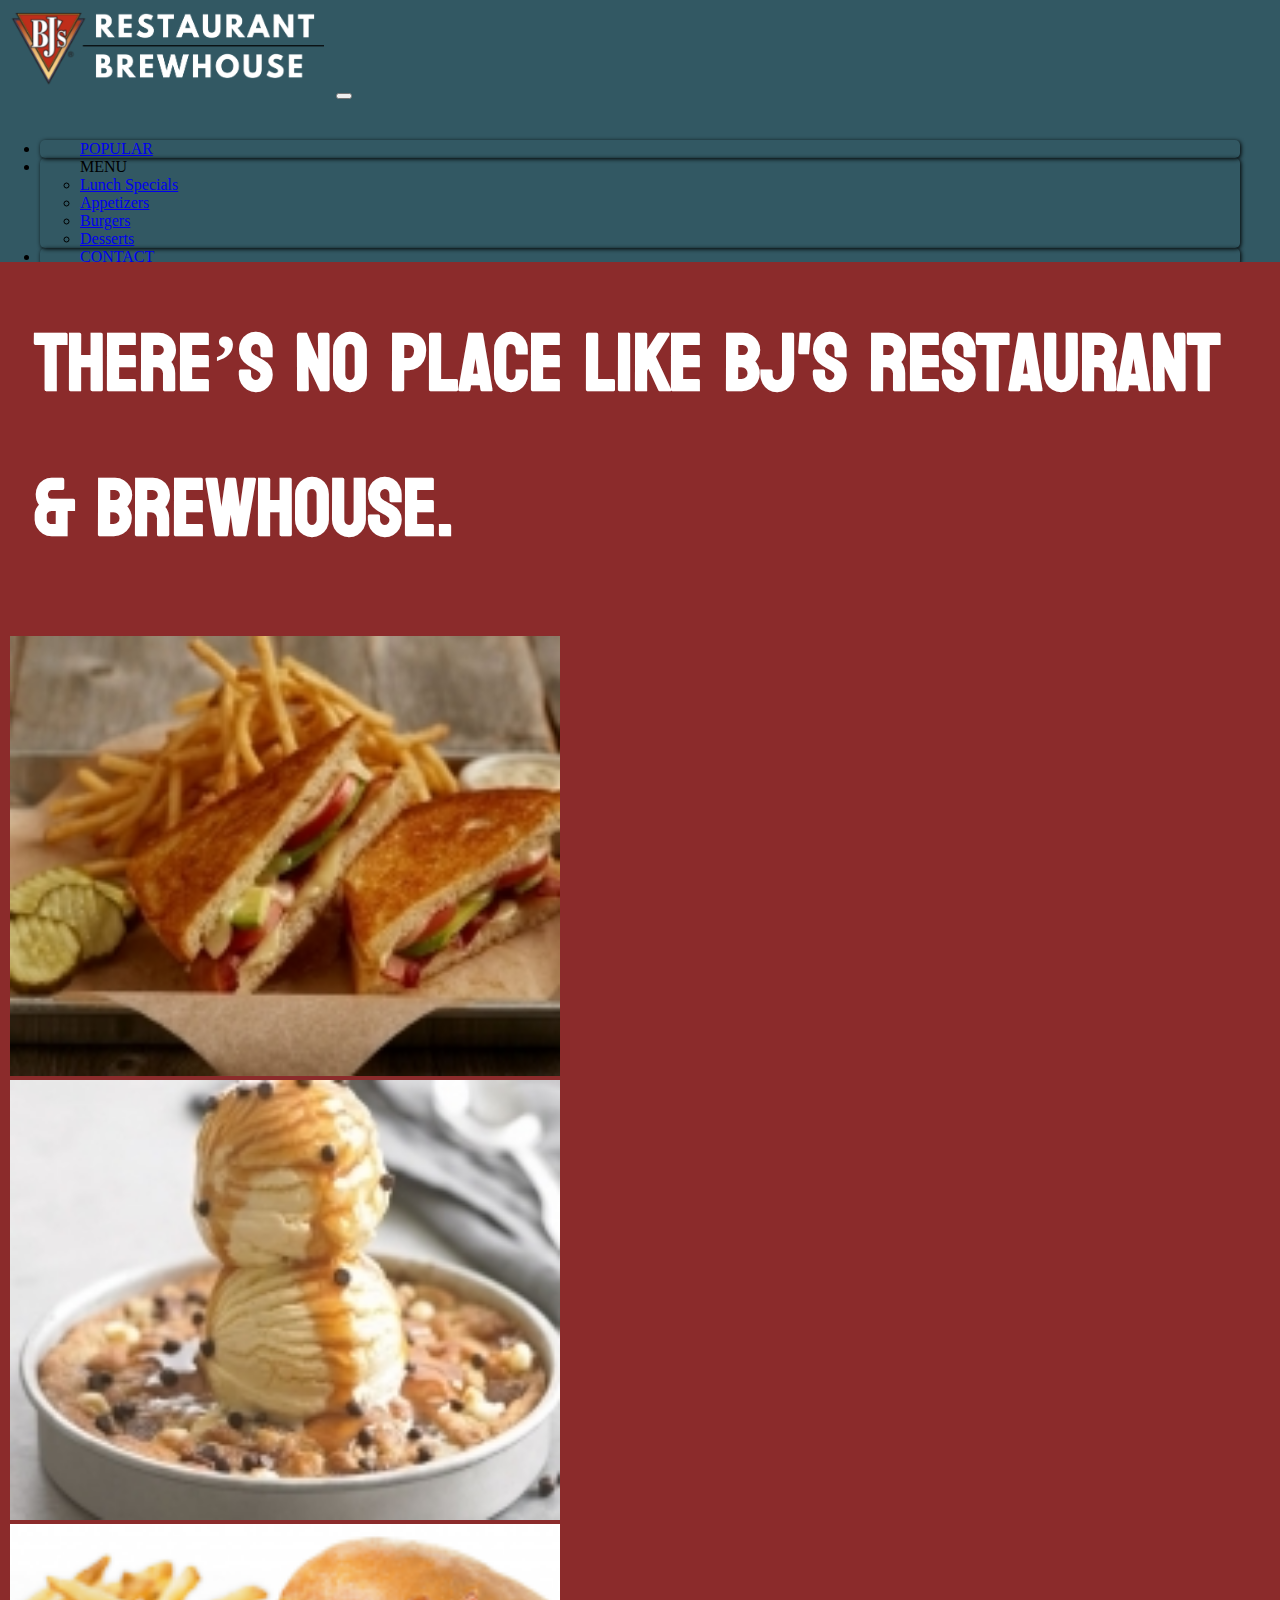
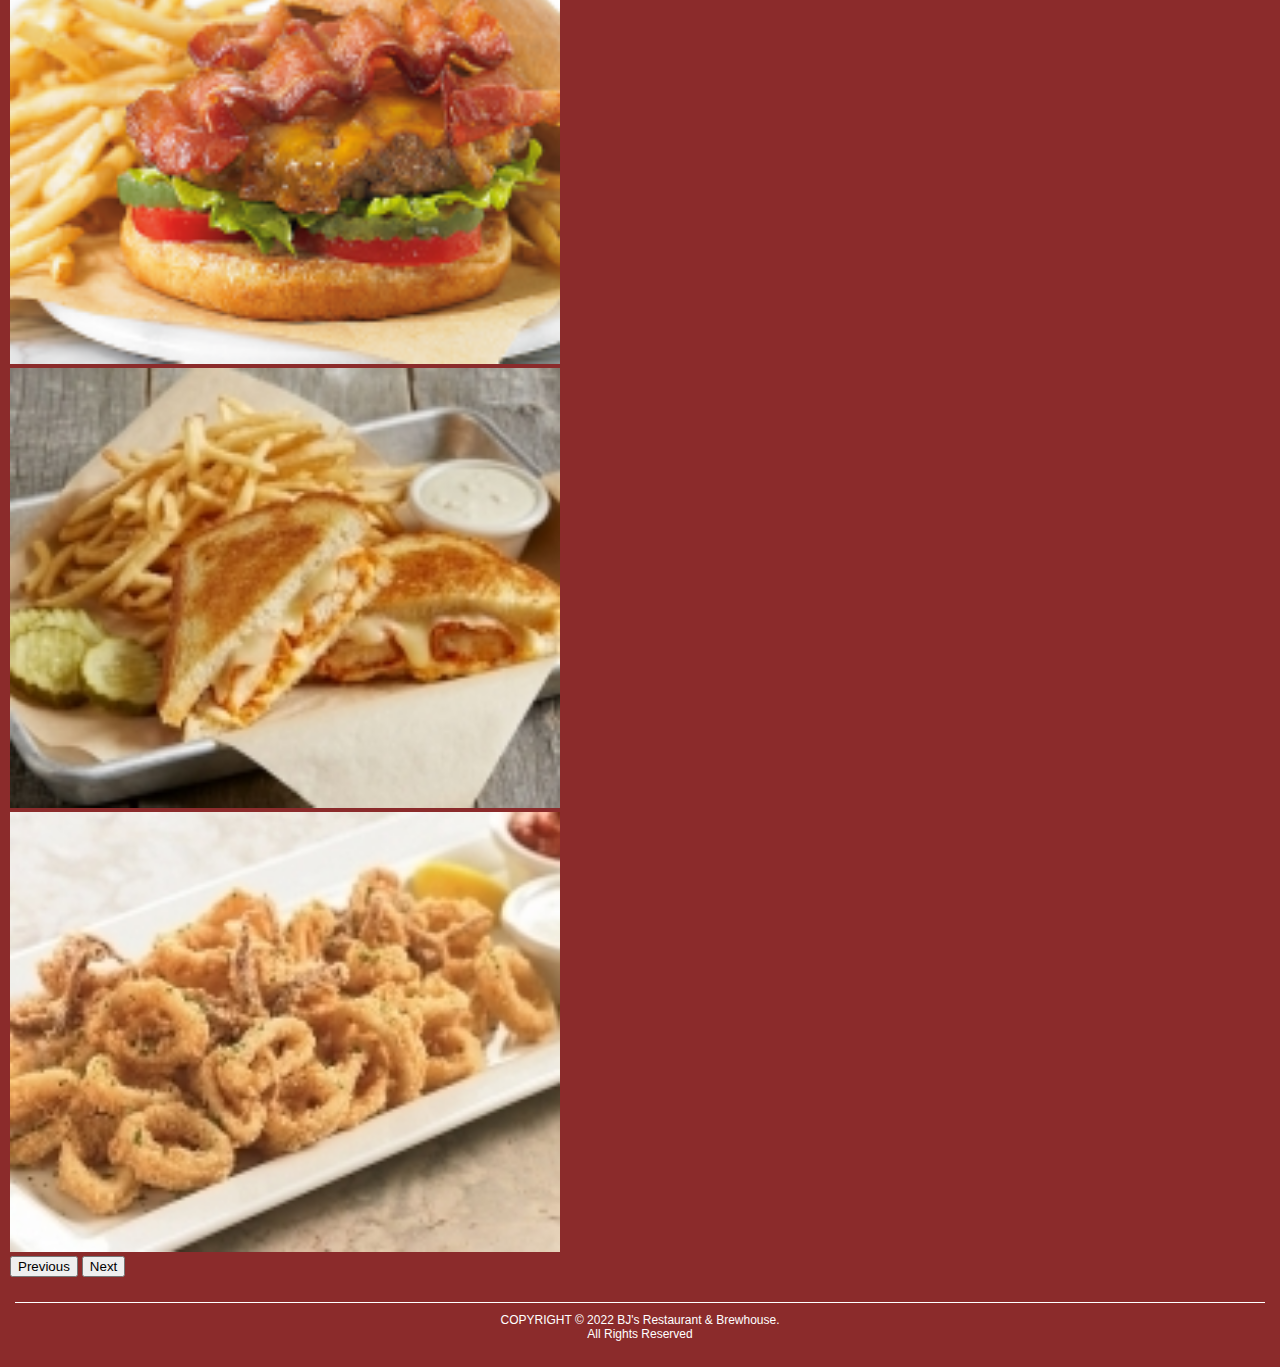
<file: Aranez - Food War Implementation 1/index.html>
<!DOCTYPE html>
<html lang>
  <head>
    <meta charset="utf-8">
    <meta name="viewport" content="width=device-width, initial-scale=1">
    <title>BJ's Restaurant & Brewhouse</title>
    <link rel="icon" type="image/x-icon" href="images/favicon.ico">
    <link href="https://cdn.jsdelivr.net/npm/bootstrap@5.0.0-beta3/dist/css/bootstrap.min.css" rel="stylesheet" integrity="sha384-eOJMYsd53ii+scO/bJGFsiCZc+5NDVN2yr8+0RDqr0Ql0h+rP48ckxlpbzKgwra6" crossorigin="anonymous">   
    <link rel="stylesheet" href="styles/styles.css">
  </head>
  
  <body>
    <div class="container-fluid">
      <div class="header">
        <nav class="navbar navbar-expand-lg navbar-light">
          <div class="container">
            <a href="index.html"><img src="images/logo.png" alt="logo" height="80" style="margin: 8px"></a>
              <button class="navbar-toggler" type="button" data-bs-toggle="collapse" data-bs-target="#navbarSupportedContent" aria-controls="navbarSupportedContent" aria-expanded="false" aria-label="Toggle navigation">
                <span class="navbar-toggler-icon"></span>
              </button>
              <div class="collapse navbar-collapse justify-content-end" id="navbarSupportedContent">
                <ul class="navbar-nav ">
                  <li class="nav-item list-group-item-light">
                    <a class="nav-link active" aria-current="page" href="popular.html">POPULAR</a>
                  </li>
                  <li class="nav-item dropdown list-group-item-light">
                    <a class="nav-link dropdown-toggle" id="navbarDropdown" role="button" data-bs-toggle="dropdown" aria-expanded="false">
                                MENU
                    </a>
                      <ul class="dropdown-menu">
                        <li><a class="dropdown-item" href="lunch.html">Lunch Specials</a></li>
                        <li><a class="dropdown-item" href="appetizers.html">Appetizers</a></li>
                        <li><a class="dropdown-item" href="burgers.html">Burgers</a></li>
                        <li><a class="dropdown-item" href="desserts.html">Desserts</a></li>
                      </ul>
                  </li>
                  <li class="nav-item list-group-item-light">
                    <a class="nav-link" href="contact.html">CONTACT</a>
                  </li>			
                </ul>		  
              </div>
          </div>
        </nav>
      </div> 

      <div class="bottom_side">
        <div class="container">
            <div class="row">
              <div class="col-lg-6">
                <div class="title">
                  <h1>There’s no place like BJ's Restaurant & Brewhouse.</h1>
                </div>
              </div>

              <div class="col-lg-6">
                <div id="carouselExampleControls" class="carousel slide" data-bs-ride="carousel">
                  <div class="carousel-inner">
                    <div class="carousel-item active">
                      <img src="images/Bac.Avo_.Tom_. Grilled Ch.__05 1_web.JPG" class="rounded mx-auto d-block" alt="food1">
                    </div>
                    <div class="carousel-item">
                      <img src="images/salted caramel pizookie w-chips.JPG" class="rounded mx-auto d-block" alt="food2">
                    </div>
                    <div class="carousel-item">
                      <img src="images/burger2.PNG" class="rounded mx-auto d-block" alt="food3">
                    </div>
                    <div class="carousel-item">
                      <img src="images/BuffaloChkGrilledChs-01_web.JPG" class="rounded mx-auto d-block" alt="food4">
                    </div>
                    <div class="carousel-item">
                      <img src="images/Calamari-02_1.jpg" class="rounded mx-auto d-block" alt="food5">
                    </div>
                  </div>
          
                  <button class="carousel-control-prev" type="button" data-bs-target="#carouselExampleControls" data-bs-slide="prev">
                    <span class="carousel-control-prev-icon" aria-hidden="true"></span>
                    <span class="visually-hidden">Previous</span>
                  </button>
          
                  <button class="carousel-control-next" type="button" data-bs-target="#carouselExampleControls" data-bs-slide="next">
                    <span class="carousel-control-next-icon" aria-hidden="true"></span>
                    <span class="visually-hidden">Next</span>
                  </button>
                </div>
              </div>
            </div>
        </div>
      

        <div class="footer" style="border-top: 1px solid white;">
          COPYRIGHT &copy; 2022 BJ's Restaurant & Brewhouse. <br>
          All Rights Reserved
        </div>
      </div>   
    </div>   
    <script src="https://cdn.jsdelivr.net/npm/@popperjs/core@2.9.1/dist/umd/popper.min.js" integrity="sha384-SR1sx49pcuLnqZUnnPwx6FCym0wLsk5JZuNx2bPPENzswTNFaQU1RDvt3wT4gWFG" crossorigin="anonymous"></script>
    <script src="https://cdn.jsdelivr.net/npm/bootstrap@5.0.0-beta3/dist/js/bootstrap.min.js" integrity="sha384-j0CNLUeiqtyaRmlzUHCPZ+Gy5fQu0dQ6eZ/xAww941Ai1SxSY+0EQqNXNE6DZiVc" crossorigin="anonymous"></script>        
  </body>
</html>
</file>
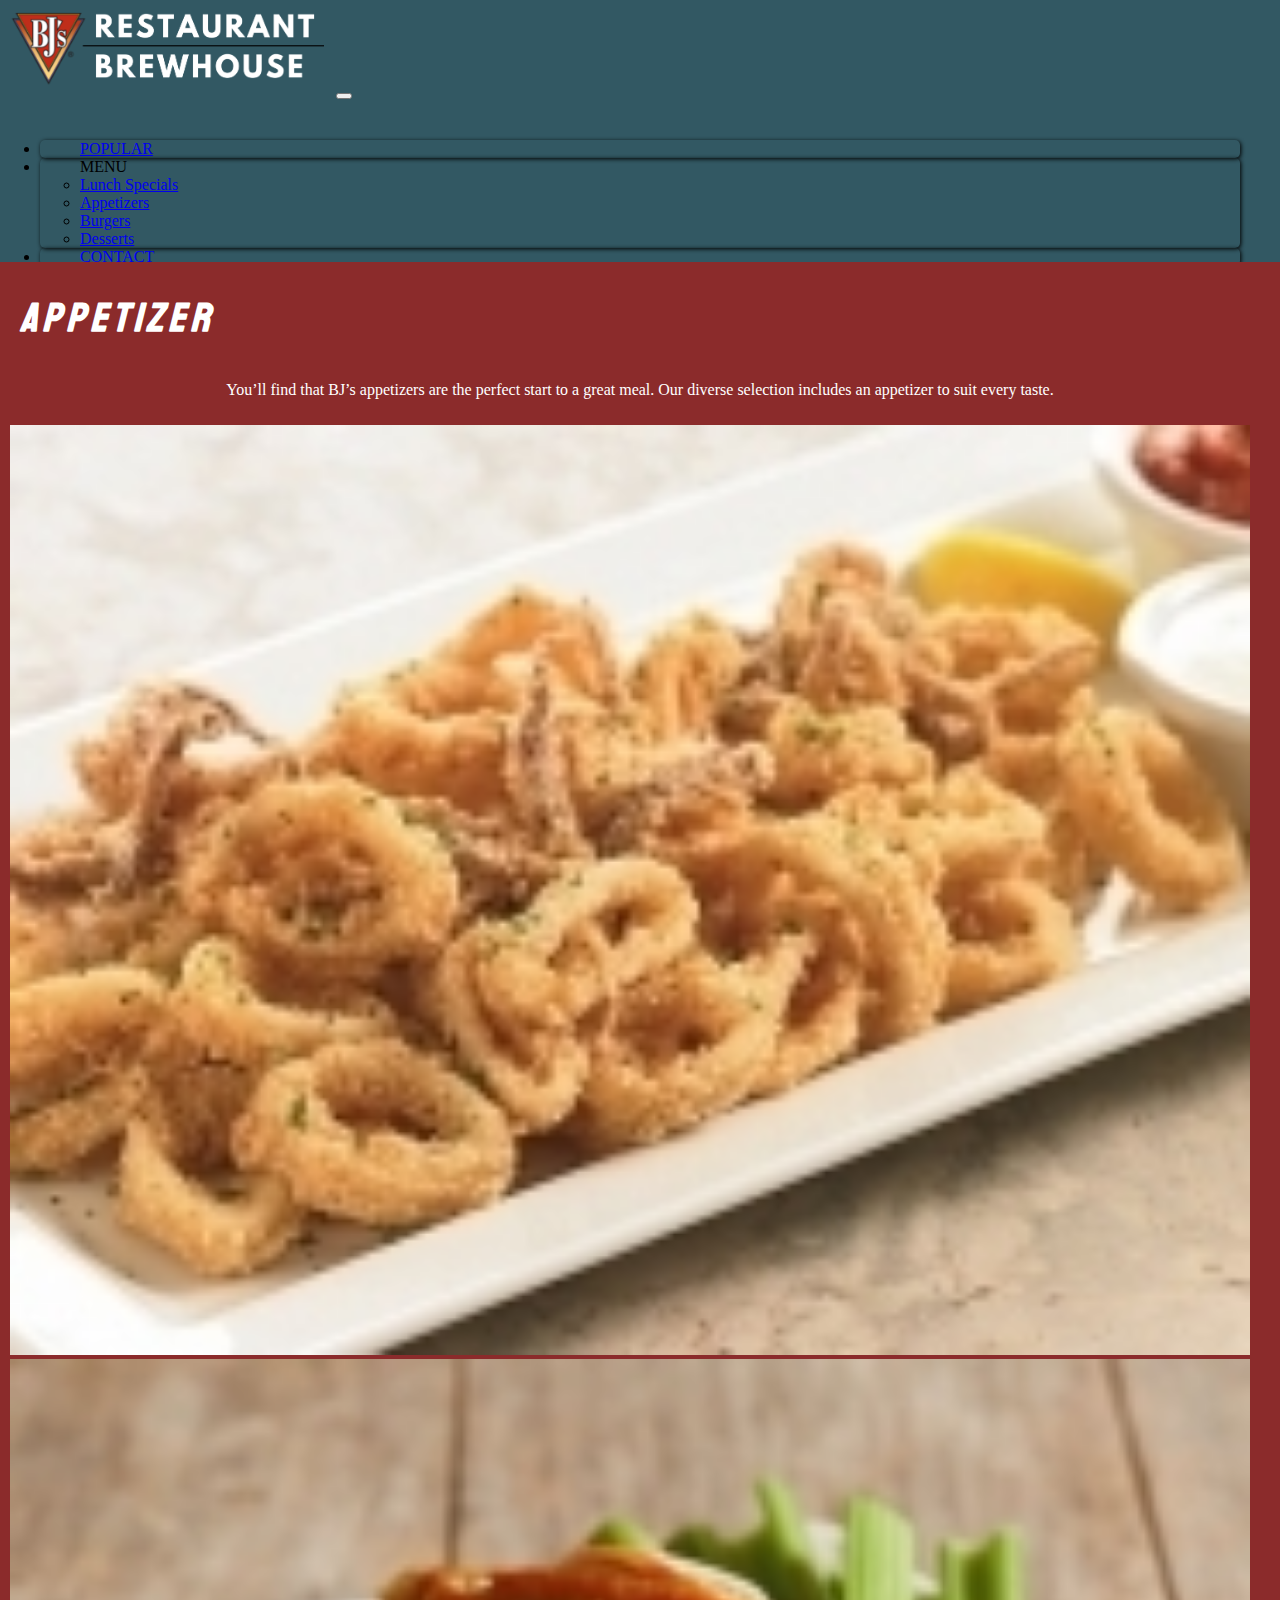
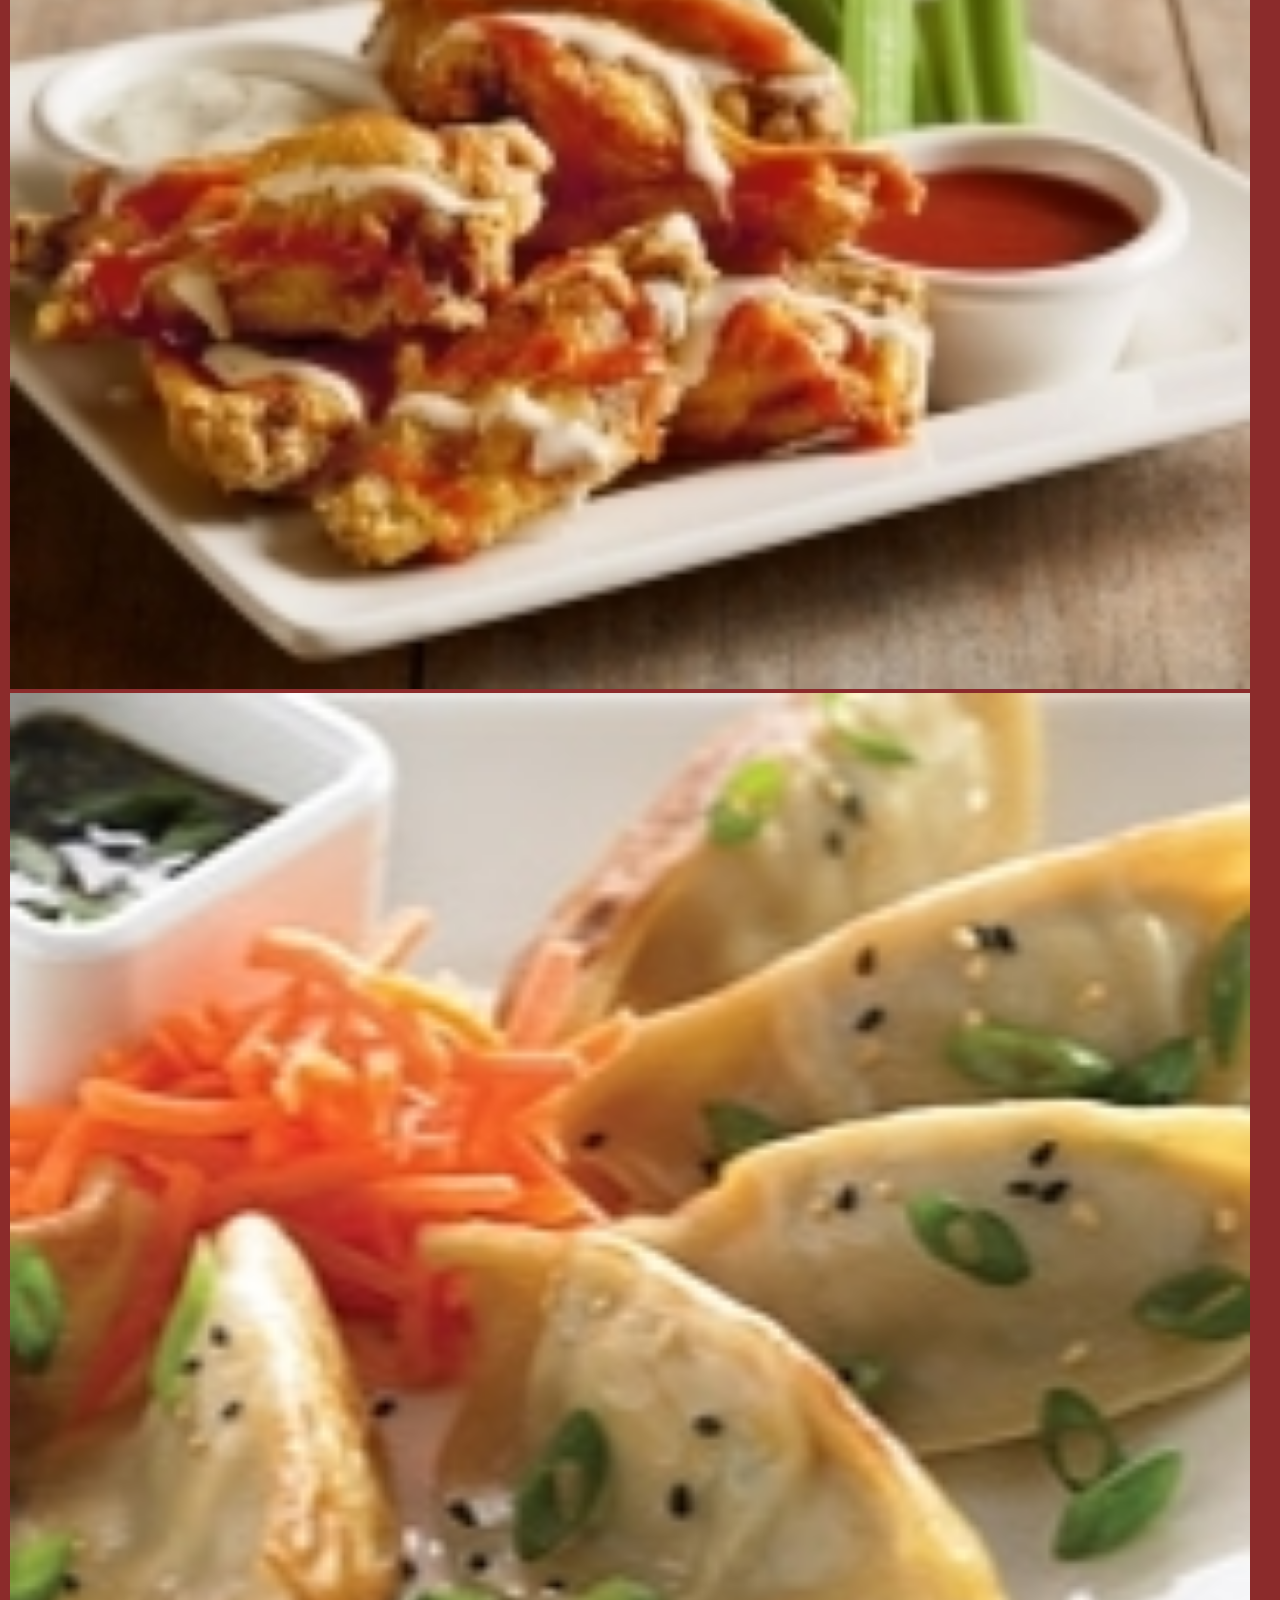
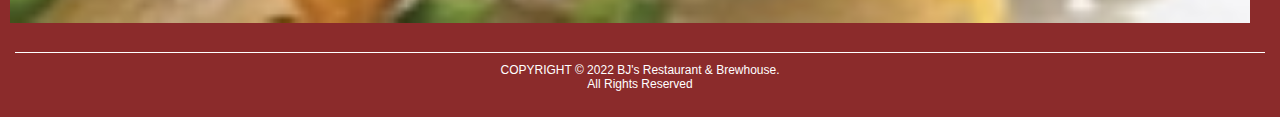
<file: Aranez - Food War Implementation 1/appetizers.html>
<!DOCTYPE html>
<html lang>
  <head>
    <meta charset="utf-8">
    <meta name="viewport" content="width=device-width, initial-scale=1">
    <title>BJ's Restaurant & Brewhouse</title>
    <link rel="icon" type="image/x-icon" href="images/favicon.ico">
    <link href="https://cdn.jsdelivr.net/npm/bootstrap@5.0.0-beta3/dist/css/bootstrap.min.css" rel="stylesheet" integrity="sha384-eOJMYsd53ii+scO/bJGFsiCZc+5NDVN2yr8+0RDqr0Ql0h+rP48ckxlpbzKgwra6" crossorigin="anonymous">   
    <link rel="stylesheet" href="styles/styles.css">
  </head>

  <body>
      <div class="container-fluid">
        <div class="header">
          <nav class="navbar navbar-expand-lg navbar-light">
            <div class="container">
              <a href="index.html"><img src="images/logo.png" alt="logo" height="80" style="margin: 8px"></a>
                <button class="navbar-toggler" type="button" data-bs-toggle="collapse" data-bs-target="#navbarSupportedContent" aria-controls="navbarSupportedContent" aria-expanded="false" aria-label="Toggle navigation">
                  <span class="navbar-toggler-icon"></span>
                </button>
                <div class="collapse navbar-collapse justify-content-end" id="navbarSupportedContent">
                  <ul class="navbar-nav ">
                    <li class="nav-item list-group-item-light">
                      <a class="nav-link active" aria-current="page" href="popular.html">POPULAR</a>
                    </li>
                    <li class="nav-item dropdown list-group-item-light">
                      <a class="nav-link dropdown-toggle" id="navbarDropdown" role="button" data-bs-toggle="dropdown" aria-expanded="false">
                                  MENU
                      </a>
                        <ul class="dropdown-menu">
                          <li><a class="dropdown-item" href="lunch.html">Lunch Specials</a></li>
                          <li><a class="dropdown-item" href="appetizers.html">Appetizers</a></li>
                          <li><a class="dropdown-item" href="burgers.html">Burgers</a></li>
                          <li><a class="dropdown-item" href="desserts.html">Desserts</a></li>
                        </ul>
                    </li>
                    <li class="nav-item list-group-item-light">
                      <a class="nav-link" href="contact.html">CONTACT</a>
                    </li>			
                  </ul>		  
                </div>
            </div>
          </nav>
        </div> 
        
          <div class="bottom_side">
            <div class="sub_title">
              <h1><i>Appetizer</i></h1>
            </div>
            <p>You’ll find that BJ’s appetizers are the perfect start to a great meal. Our diverse selection includes an appetizer to suit every taste.            </p>
            <div class="container">
              <div class="row" style="padding-right: 30px">
                <div class="col-md-4">
                  <div class="gallery">
                    <img src="images/Calamari-02_1.jpg" class="rounded mx-auto d-block" alt="Classic Grilled">
                      <div class="overlay">
                        <div class="text">
                          <h1>Crispy Calamari</h1>
                          <p>Grilled sourdough filled with Applewood smoked bacon, avocado, Havarti cheese and tomatoes. With lemon garlic aioli for dipping.</p>
                        </div>
                      </div>
                  </div>
                </div>

                <div class="col-md-4">
                  <div class="gallery">
                    <img src="images/NEW traditional wings.JPG" class="rounded mx-auto d-block" alt="Classic Grilled">
                      <div class="overlay">
                        <div class="text">
                          <h1>Traditional Wings</h1>
                          <p>Drizzled with Hot and Spicy Buffalo and ranch. Served with celery sticks, extra sauce and ranch for dipping.
                          </p>
                        </div>
                      </div>
                  </div>
                </div>

                <div class="col-md-4">
                  <div class="gallery">
                      <img src="images/ChickenPotstickers.jpg" class="rounded mx-auto d-block" alt="Buffalo Chicken Grilled">
                        <div class="overlay">
                          <div class="text">
                            <h1>Buffalo Chicken Grilled Cheese</h1>
                            <p>Filled with chicken, green onions, Chinese yellow chives, ginger and garlic. Served with soy ginger sauce and topped with green onions and sesame seeds.
                            </p>
                          </div>
                        </div>
                      </div>
                  </div>
                </div>
                <div class="footer" style="border-top: 1px solid white;">
                  COPYRIGHT &copy; 2022 BJ's Restaurant & Brewhouse. <br>
                  All Rights Reserved
                </div>
              </div>
            </div>
          </div> 

    <script src="https://cdn.jsdelivr.net/npm/@popperjs/core@2.9.1/dist/umd/popper.min.js" integrity="sha384-SR1sx49pcuLnqZUnnPwx6FCym0wLsk5JZuNx2bPPENzswTNFaQU1RDvt3wT4gWFG" crossorigin="anonymous"></script>
    <script src="https://cdn.jsdelivr.net/npm/bootstrap@5.0.0-beta3/dist/js/bootstrap.min.js" integrity="sha384-j0CNLUeiqtyaRmlzUHCPZ+Gy5fQu0dQ6eZ/xAww941Ai1SxSY+0EQqNXNE6DZiVc" crossorigin="anonymous"></script>        
  </body>
</file>
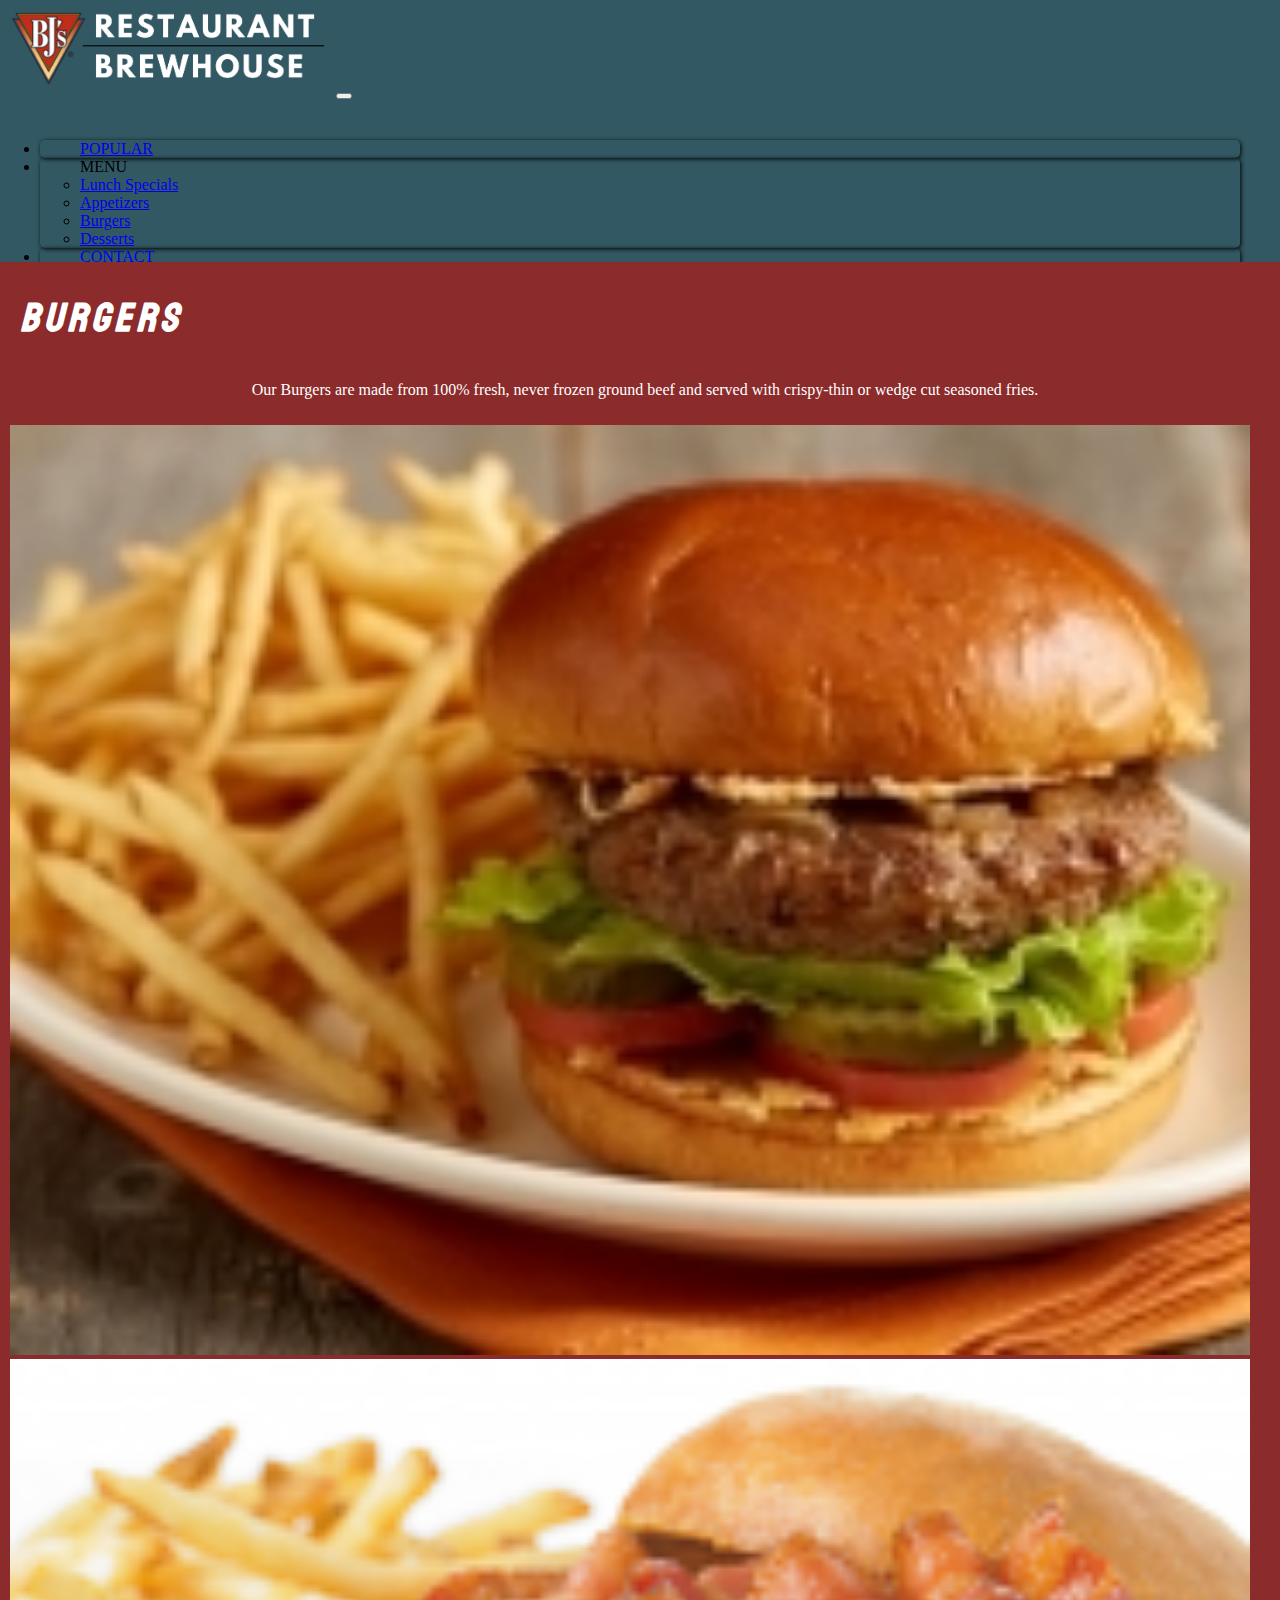
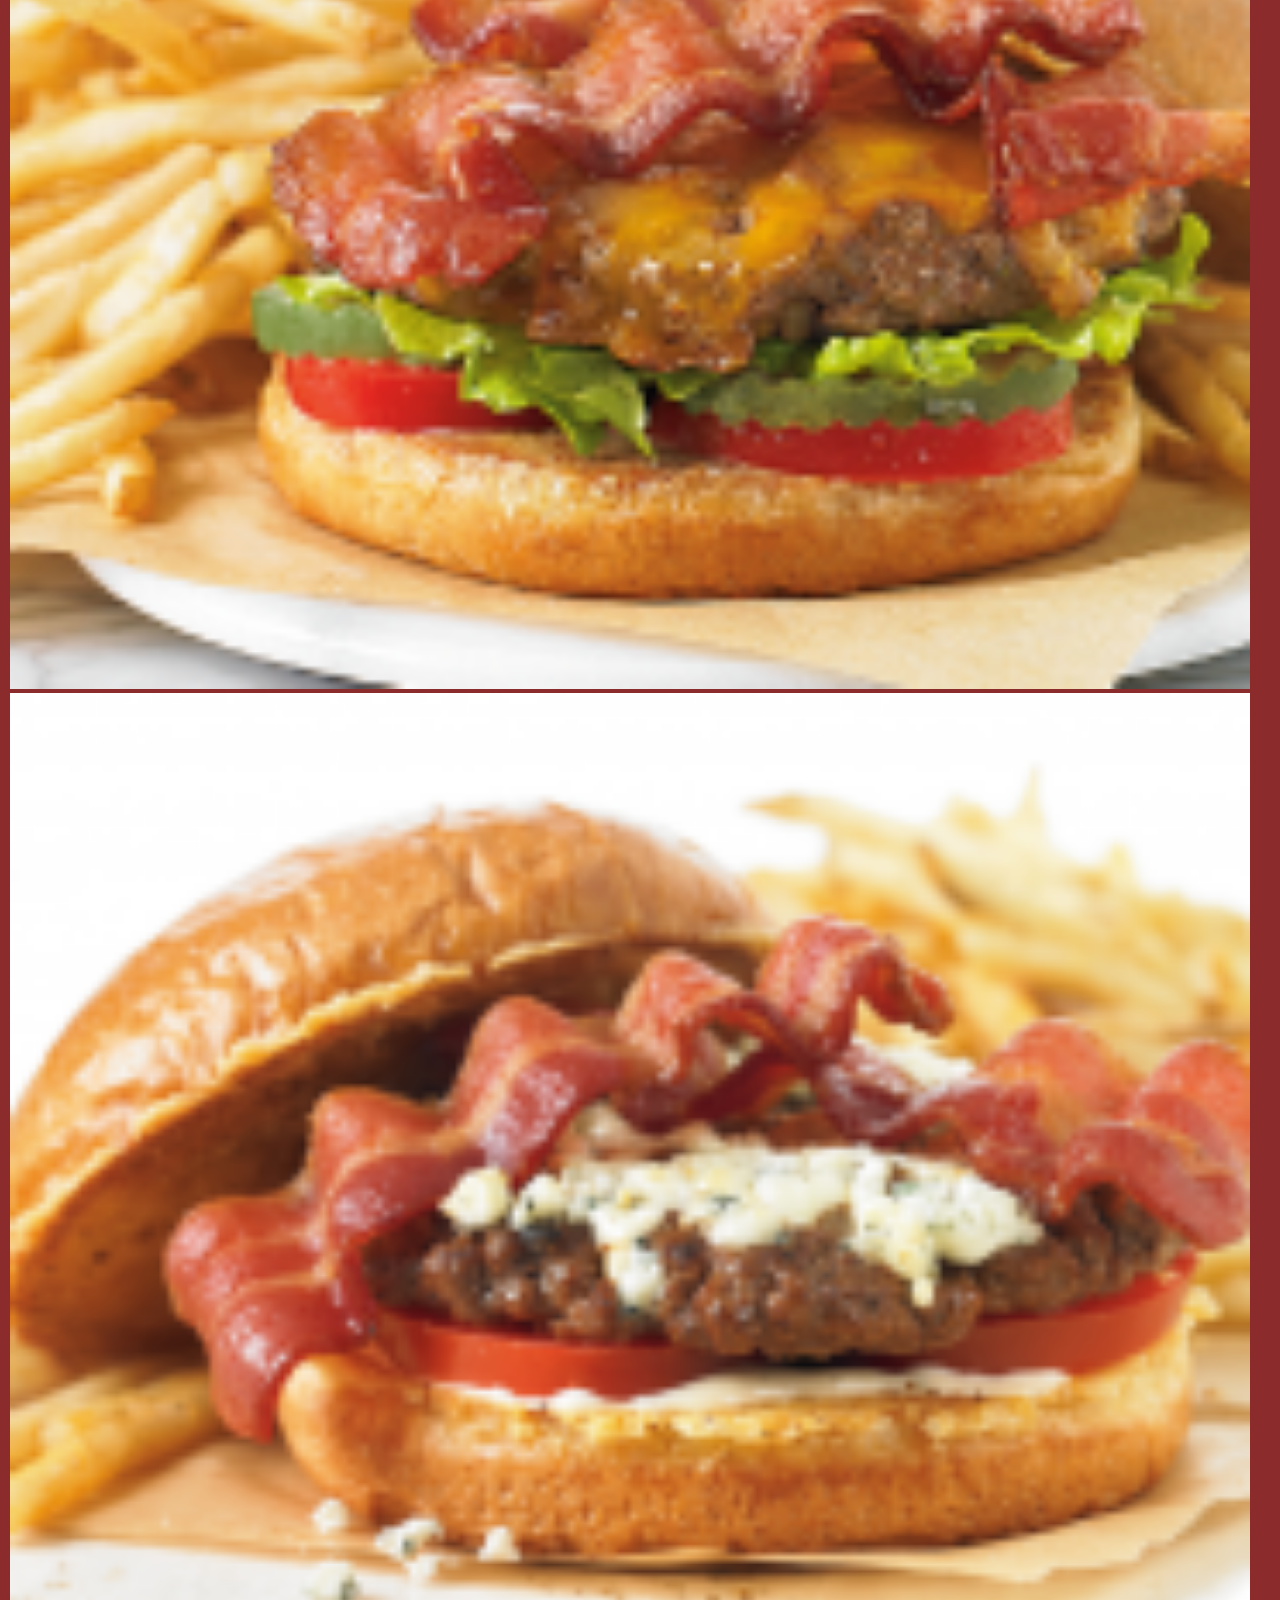
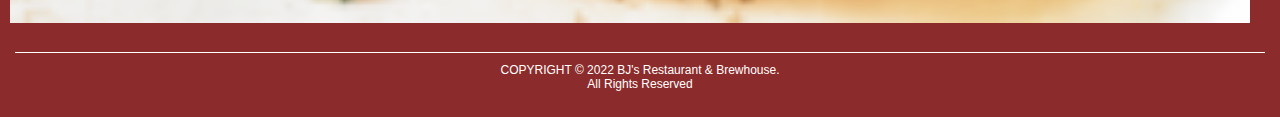
<file: Aranez - Food War Implementation 1/burgers.html>
<!DOCTYPE html>
<html lang>
  <head>
    <meta charset="utf-8">
    <meta name="viewport" content="width=device-width, initial-scale=1">
    <title>BJ's Restaurant & Brewhouse</title>
    <link rel="icon" type="image/x-icon" href="images/favicon.ico">
    <link href="https://cdn.jsdelivr.net/npm/bootstrap@5.0.0-beta3/dist/css/bootstrap.min.css" rel="stylesheet" integrity="sha384-eOJMYsd53ii+scO/bJGFsiCZc+5NDVN2yr8+0RDqr0Ql0h+rP48ckxlpbzKgwra6" crossorigin="anonymous">   
    <link rel="stylesheet" href="styles/styles.css">
  </head>

  <body>
      <div class="container-fluid">
        <div class="header">
          <nav class="navbar navbar-expand-lg navbar-light">
            <div class="container">
              <a href="index.html"><img src="images/logo.png" alt="logo" height="80" style="margin: 8px"></a>
                <button class="navbar-toggler" type="button" data-bs-toggle="collapse" data-bs-target="#navbarSupportedContent" aria-controls="navbarSupportedContent" aria-expanded="false" aria-label="Toggle navigation">
                  <span class="navbar-toggler-icon"></span>
                </button>
                <div class="collapse navbar-collapse justify-content-end" id="navbarSupportedContent">
                  <ul class="navbar-nav ">
                    <li class="nav-item list-group-item-light">
                      <a class="nav-link active" aria-current="page" href="popular.html">POPULAR</a>
                    </li>
                    <li class="nav-item dropdown list-group-item-light">
                      <a class="nav-link dropdown-toggle" id="navbarDropdown" role="button" data-bs-toggle="dropdown" aria-expanded="false">
                                  MENU
                      </a>
                        <ul class="dropdown-menu">
                          <li><a class="dropdown-item" href="lunch.html">Lunch Specials</a></li>
                          <li><a class="dropdown-item" href="appetizers.html">Appetizers</a></li>
                          <li><a class="dropdown-item" href="burgers.html">Burgers</a></li>
                          <li><a class="dropdown-item" href="desserts.html">Desserts</a></li>
                        </ul>
                    </li>
                    <li class="nav-item list-group-item-light">
                      <a class="nav-link" href="contact.html">CONTACT</a>
                    </li>			
                  </ul>		  
                </div>
            </div>
          </nav>
        </div> 
        
          <div class="bottom_side">
            <div class="sub_title">
              <h1><i>Burgers</i></h1>
              <p>Our Burgers are made from 100% fresh, never frozen ground beef and served with crispy-thin or wedge cut seasoned fries.
              </p>
            </div>
            <div class="container">
              <div class="row" style="padding-right: 30px">
                <div class="col-md-4">
                  <div class="gallery">
                    <img src="images/Brewhouse Burger__02_web.JPG" class="rounded mx-auto d-block" alt="Classic Grilled">
                      <div class="overlay">
                        <div class="text">
                          <h1>BJ's Brewhouse Burger</h1>
                          <p>A classic diner burger with lettuce, tomatoes and pickles.
                          </p>
                        </div>
                      </div>
                  </div>
                </div>

                <div class="col-md-4">
                  <div class="gallery">
                    <img src="images/burger2.PNG"rounded mx-auto d-block" alt="Classic Grilled">
                      <div class="overlay">
                        <div class="text">
                          <h1>BJ's Brewhouse Burger with Applewood Smoked Bacon and Cheese</h1>
                          <p>A classic diner burger with Applewood smoked bacon, cheese, grilled onions, lettuce, tomatoes and pickles.
                          </p>
                        </div>
                      </div>
                  </div>
                </div>

                <div class="col-md-4">
                  <div class="gallery">
                      <img src="images/black and bleu-house.PNG" class="rounded mx-auto d-block" alt="Buffalo Chicken Grilled">
                        <div class="overlay">
                          <div class="text">
                            <h1>Black and Bleu-House Burger</h1>
                            <p>With chipotle, bleu cheese crumbles, Applewood smoked bacon, tomatoes and roasted garlic aioli.
                            </p>
                          </div>
                        </div>
                      </div>
                  </div>
                </div>
                <div class="footer" style="border-top: 1px solid white;">
                  COPYRIGHT &copy; 2022 BJ's Restaurant & Brewhouse. <br>
                  All Rights Reserved
                </div>
              </div>
            </div>
          </div> 

    <script src="https://cdn.jsdelivr.net/npm/@popperjs/core@2.9.1/dist/umd/popper.min.js" integrity="sha384-SR1sx49pcuLnqZUnnPwx6FCym0wLsk5JZuNx2bPPENzswTNFaQU1RDvt3wT4gWFG" crossorigin="anonymous"></script>
    <script src="https://cdn.jsdelivr.net/npm/bootstrap@5.0.0-beta3/dist/js/bootstrap.min.js" integrity="sha384-j0CNLUeiqtyaRmlzUHCPZ+Gy5fQu0dQ6eZ/xAww941Ai1SxSY+0EQqNXNE6DZiVc" crossorigin="anonymous"></script>        
  </body>
</html>
</file>
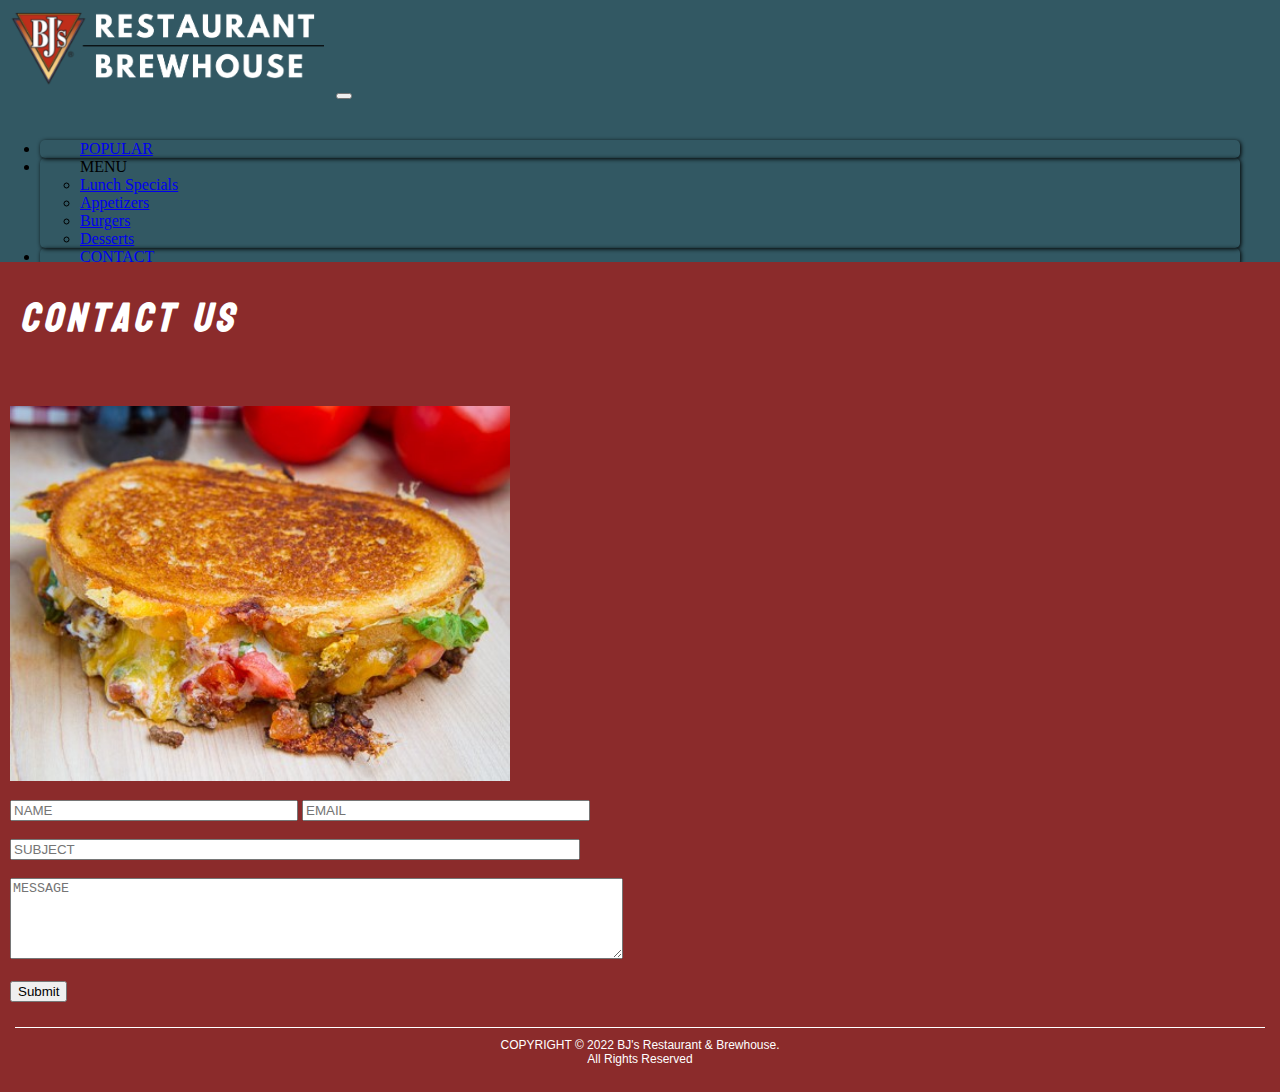
<file: Aranez - Food War Implementation 1/contact.html>
<!DOCTYPE html>
<html lang>
  <head>
    <meta charset="utf-8">
    <meta name="viewport" content="width=device-width, initial-scale=1">
    <title>BJ's Restaurant & Brewhouse</title>
    <link rel="icon" type="image/x-icon" href="images/favicon.ico">
    <link href="https://cdn.jsdelivr.net/npm/bootstrap@5.0.0-beta3/dist/css/bootstrap.min.css" rel="stylesheet" integrity="sha384-eOJMYsd53ii+scO/bJGFsiCZc+5NDVN2yr8+0RDqr0Ql0h+rP48ckxlpbzKgwra6" crossorigin="anonymous">   
    <link rel="stylesheet" href="styles/styles.css">
  </head>

  <body>

    <div class="container-fluid">
      <div class="header">
        <nav class="navbar navbar-expand-lg navbar-light">
          <div class="container">
            <a href="index.html"><img src="images/logo.png" alt="logo" height="80" style="margin: 8px"></a>
              <button class="navbar-toggler" type="button" data-bs-toggle="collapse" data-bs-target="#navbarSupportedContent" aria-controls="navbarSupportedContent" aria-expanded="false" aria-label="Toggle navigation">
                <span class="navbar-toggler-icon"></span>
              </button>
              <div class="collapse navbar-collapse justify-content-end" id="navbarSupportedContent">
                <ul class="navbar-nav ">
                  <li class="nav-item list-group-item-light">
                    <a class="nav-link active" aria-current="page" href="popular.html">POPULAR</a>
                  </li>
                  <li class="nav-item dropdown list-group-item-light">
                    <a class="nav-link dropdown-toggle" id="navbarDropdown" role="button" data-bs-toggle="dropdown" aria-expanded="false">
                                MENU
                    </a>
                      <ul class="dropdown-menu">
                        <li><a class="dropdown-item" href="lunch.html">Lunch Specials</a></li>
                        <li><a class="dropdown-item" href="appetizers.html">Appetizers</a></li>
                        <li><a class="dropdown-item" href="burgers.html">Burgers</a></li>
                        <li><a class="dropdown-item" href="desserts.html">Desserts</a></li>
                      </ul>
                  </li>
                  <li class="nav-item list-group-item-light">
                    <a class="nav-link" href="contact.html">CONTACT</a>
                  </li>			
                </ul>		  
              </div>
          </div>
        </nav>
      </div> 

      <div class="bottom_side">
        <div class="sub_title">
          <h1><i>Contact Us</i></h1>
        </div>
        <div class="container">
            <div class="row">
              <div class="col-lg-6">
                <div class="contact">
                  <img src="images/3.jpg" class="rounded mx-auto d-block" alt="food">
                </div>
              </div>

              <div class="col-lg-6" >
                <div id="form">
                  <form>
                  <input type="text" id="name" placeholder="NAME" style="width: 280px" required >
                  <input type="email" id="email" placeholder="EMAIL" style="width: 280px" required>
                  <br><br>
                  <input type="text" id="subject" placeholder="SUBJECT" style="width: 562px"required >
                  <br><br>
                  <textarea name="message" id="question" placeholder="MESSAGE" cols="74" rows="5"></textarea>
                  <br><br>
                  <input type="submit" valu="submit">
                  </form>
              </div>
                
              
              </div>
            </div>
        </div>
      

        <div class="footer" style="border-top: 1px solid white;">
          COPYRIGHT &copy; 2022 BJ's Restaurant & Brewhouse. <br>
          All Rights Reserved
        </div>
      </div>   
    </div>   
    <script src="https://cdn.jsdelivr.net/npm/@popperjs/core@2.9.1/dist/umd/popper.min.js" integrity="sha384-SR1sx49pcuLnqZUnnPwx6FCym0wLsk5JZuNx2bPPENzswTNFaQU1RDvt3wT4gWFG" crossorigin="anonymous"></script>
    <script src="https://cdn.jsdelivr.net/npm/bootstrap@5.0.0-beta3/dist/js/bootstrap.min.js" integrity="sha384-j0CNLUeiqtyaRmlzUHCPZ+Gy5fQu0dQ6eZ/xAww941Ai1SxSY+0EQqNXNE6DZiVc" crossorigin="anonymous"></script>        
  </body>
</html>
</file>
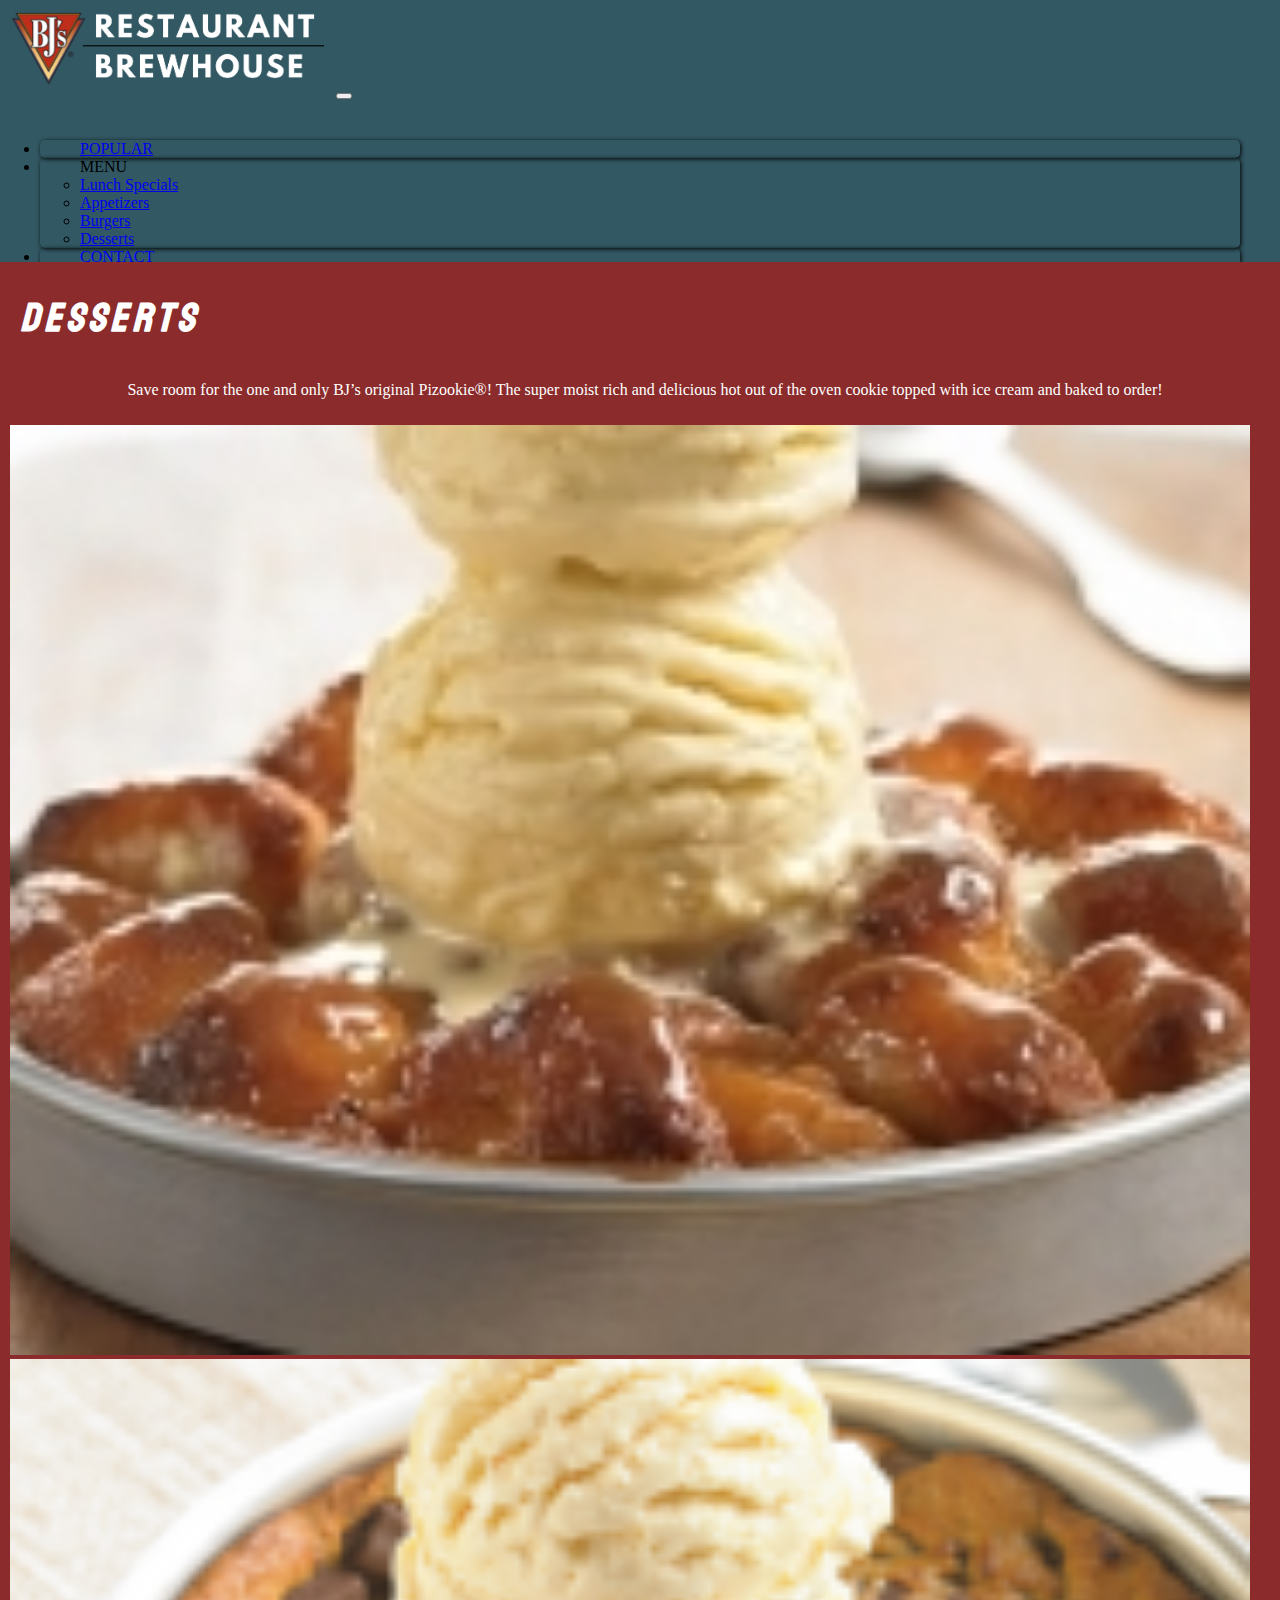
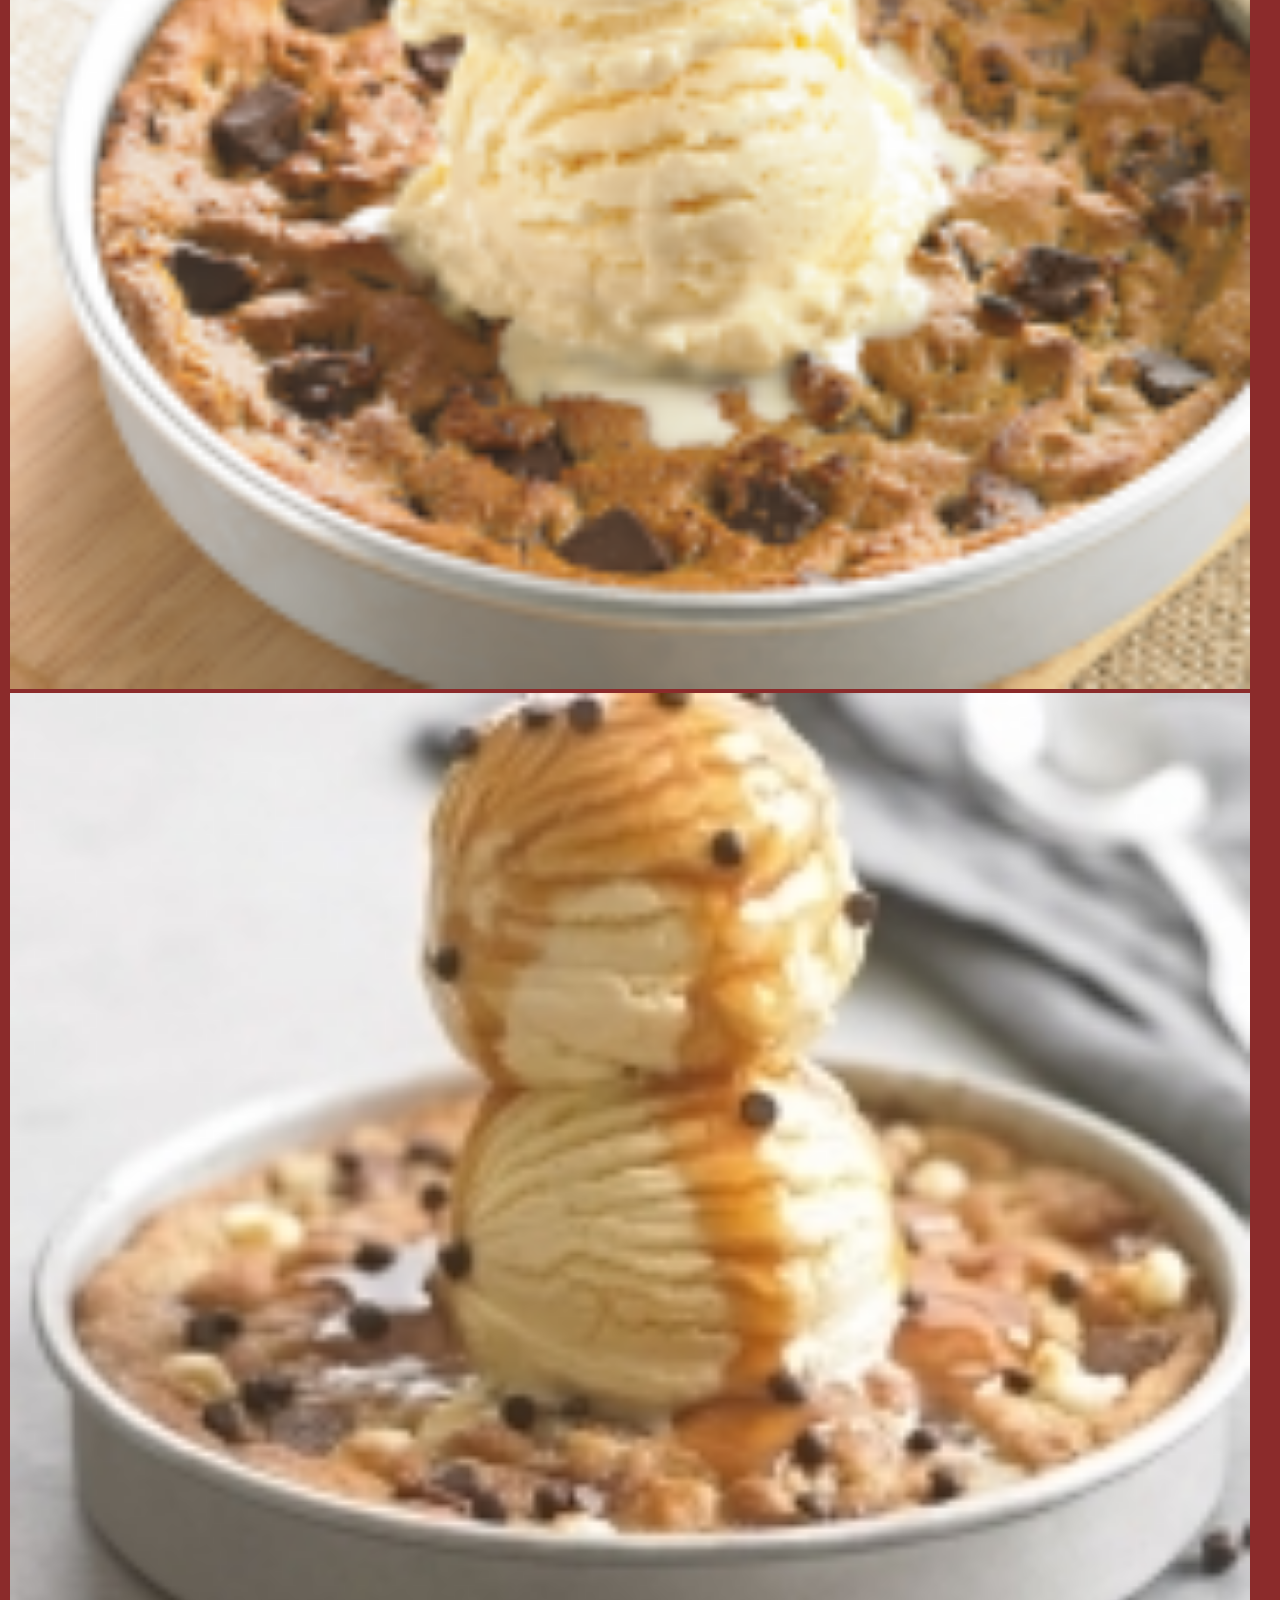
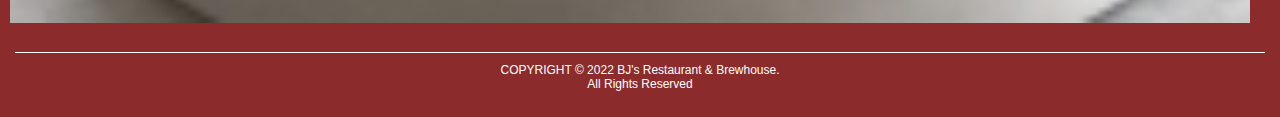
<file: Aranez - Food War Implementation 1/desserts.html>
<!DOCTYPE html>
<html lang>
  <head>
    <meta charset="utf-8">
    <meta name="viewport" content="width=device-width, initial-scale=1">
    <title>BJ's Restaurant & Brewhouse</title>
    <link rel="icon" type="image/x-icon" href="images/favicon.ico">
    <link href="https://cdn.jsdelivr.net/npm/bootstrap@5.0.0-beta3/dist/css/bootstrap.min.css" rel="stylesheet" integrity="sha384-eOJMYsd53ii+scO/bJGFsiCZc+5NDVN2yr8+0RDqr0Ql0h+rP48ckxlpbzKgwra6" crossorigin="anonymous">   
    <link rel="stylesheet" href="styles/styles.css">
  </head>

  <body>
      <div class="container-fluid">
        <div class="header">
          <nav class="navbar navbar-expand-lg navbar-light">
            <div class="container">
              <a href="index.html"><img src="images/logo.png" alt="logo" height="80" style="margin: 8px"></a>
                <button class="navbar-toggler" type="button" data-bs-toggle="collapse" data-bs-target="#navbarSupportedContent" aria-controls="navbarSupportedContent" aria-expanded="false" aria-label="Toggle navigation">
                  <span class="navbar-toggler-icon"></span>
                </button>
                <div class="collapse navbar-collapse justify-content-end" id="navbarSupportedContent">
                  <ul class="navbar-nav ">
                    <li class="nav-item list-group-item-light">
                      <a class="nav-link active" aria-current="page" href="popular.html">POPULAR</a>
                    </li>
                    <li class="nav-item dropdown list-group-item-light">
                      <a class="nav-link dropdown-toggle" id="navbarDropdown" role="button" data-bs-toggle="dropdown" aria-expanded="false">
                                  MENU
                      </a>
                        <ul class="dropdown-menu">
                          <li><a class="dropdown-item" href="lunch.html">Lunch Specials</a></li>
                          <li><a class="dropdown-item" href="appetizers.html">Appetizers</a></li>
                          <li><a class="dropdown-item" href="burgers.html">Burgers</a></li>
                          <li><a class="dropdown-item" href="desserts.html">Desserts</a></li>
                        </ul>
                    </li>
                    <li class="nav-item list-group-item-light">
                      <a class="nav-link" href="contact.html">CONTACT</a>
                    </li>			
                  </ul>		  
                </div>
            </div>
          </nav>
        </div> 
        
          <div class="bottom_side">
            <div class="sub_title">
              <h1><i>Desserts</i></h1>
              <p>Save room for the one and only BJ’s original Pizookie®! The super moist rich and delicious hot out of the oven cookie topped with ice cream and baked to order!
              </p>
            </div>
              <div class="container">
              <div class="row" style="padding-right: 30px">
                <div class="col-md-4">
                  <div class="gallery">
                    <img src="images/Monkey Bread Pizookie.JPG" class="rounded mx-auto d-block" alt="Classic Grilled">
                      <div class="overlay">
                        <div class="text">
                          <h1>NEW Monkey Bread Pizookie®</h1>
                          <p>(Seasonal) This fresh-baked, pull-apart bread is topped with caramelized butter, brown sugar and cinnamon, baked to a golden brown finish and then topped with vanilla bean ice cream.
                          </p>
                        </div>
                      </div>
                  </div>
                </div>

                <div class="col-md-4">
                  <div class="gallery">
                    <img src="images/choc chunk pizookie.PNG" class="rounded mx-auto d-block" alt="Classic Grilled">
                      <div class="overlay">
                        <div class="text">
                          <h1>BJ's Famous Pizookie®</h1>
                          <p>Save Room for the one and only BJ’s original Pizookie®!  The super moist rich and delicious hot out of the oven cookie topped with ice cream and baked to order!</p>
                        </div>
                      </div>
                  </div>
                </div>

                <div class="col-md-4">
                  <div class="gallery">
                      <img src="images/salted caramel pizookie w-chips.JPG" class="rounded mx-auto d-block" alt="Buffalo Chicken Grilled">
                        <div class="overlay">
                          <div class="text">
                            <h1>Salted Caramel Pizookie®</h1>
                            <p>A little sweet and a little salty. Made with caramel cookie dough, almond toffee, pretzel bites and white and dark chocolate chips. Topped with vanilla bean ice cream, caramel sauce and Ghirardelli® dark chocolate chips.</p>
                          </div>
                        </div>
                      </div>
                  </div>
                </div>
                <div class="footer" style="border-top: 1px solid white;">
                  COPYRIGHT &copy; 2022 BJ's Restaurant & Brewhouse. <br>
                  All Rights Reserved
                </div>
              </div>
            </div>
          </div> 

    <script src="https://cdn.jsdelivr.net/npm/@popperjs/core@2.9.1/dist/umd/popper.min.js" integrity="sha384-SR1sx49pcuLnqZUnnPwx6FCym0wLsk5JZuNx2bPPENzswTNFaQU1RDvt3wT4gWFG" crossorigin="anonymous"></script>
    <script src="https://cdn.jsdelivr.net/npm/bootstrap@5.0.0-beta3/dist/js/bootstrap.min.js" integrity="sha384-j0CNLUeiqtyaRmlzUHCPZ+Gy5fQu0dQ6eZ/xAww941Ai1SxSY+0EQqNXNE6DZiVc" crossorigin="anonymous"></script>        
  </body>
</file>
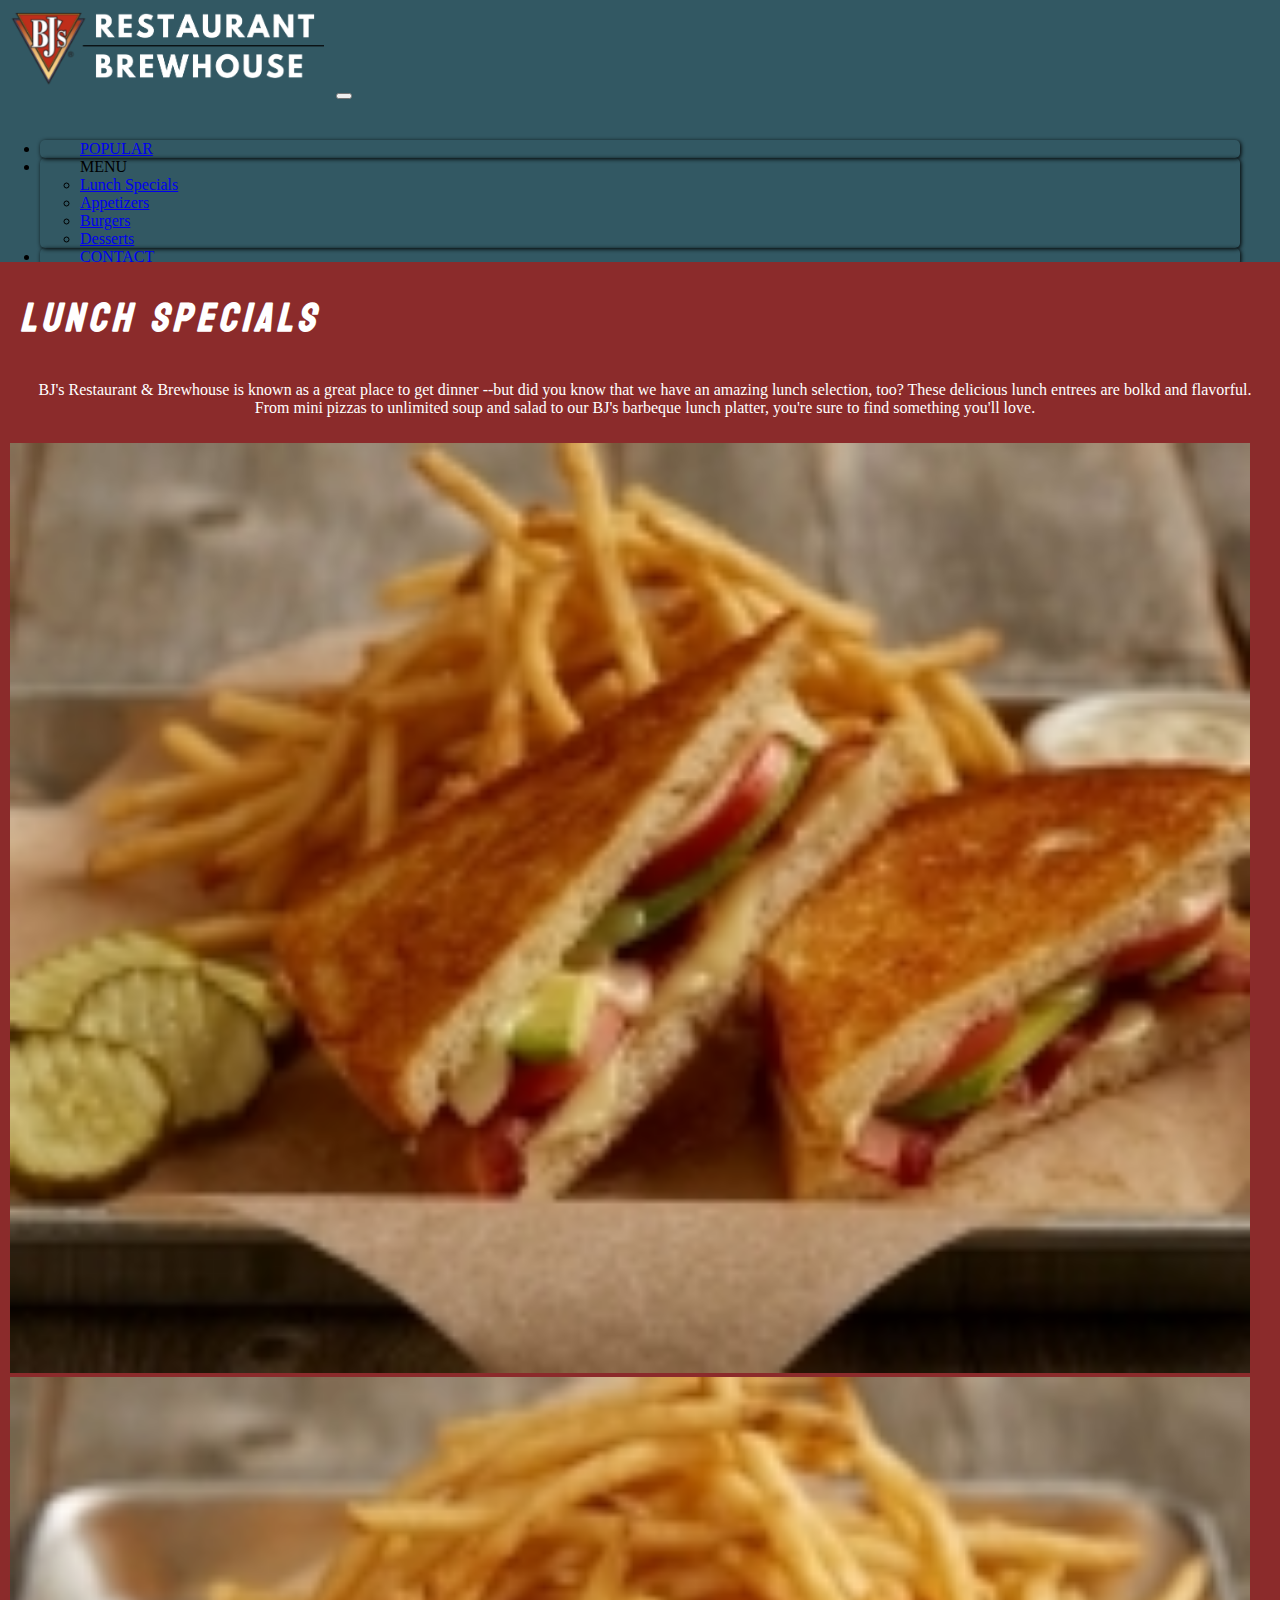
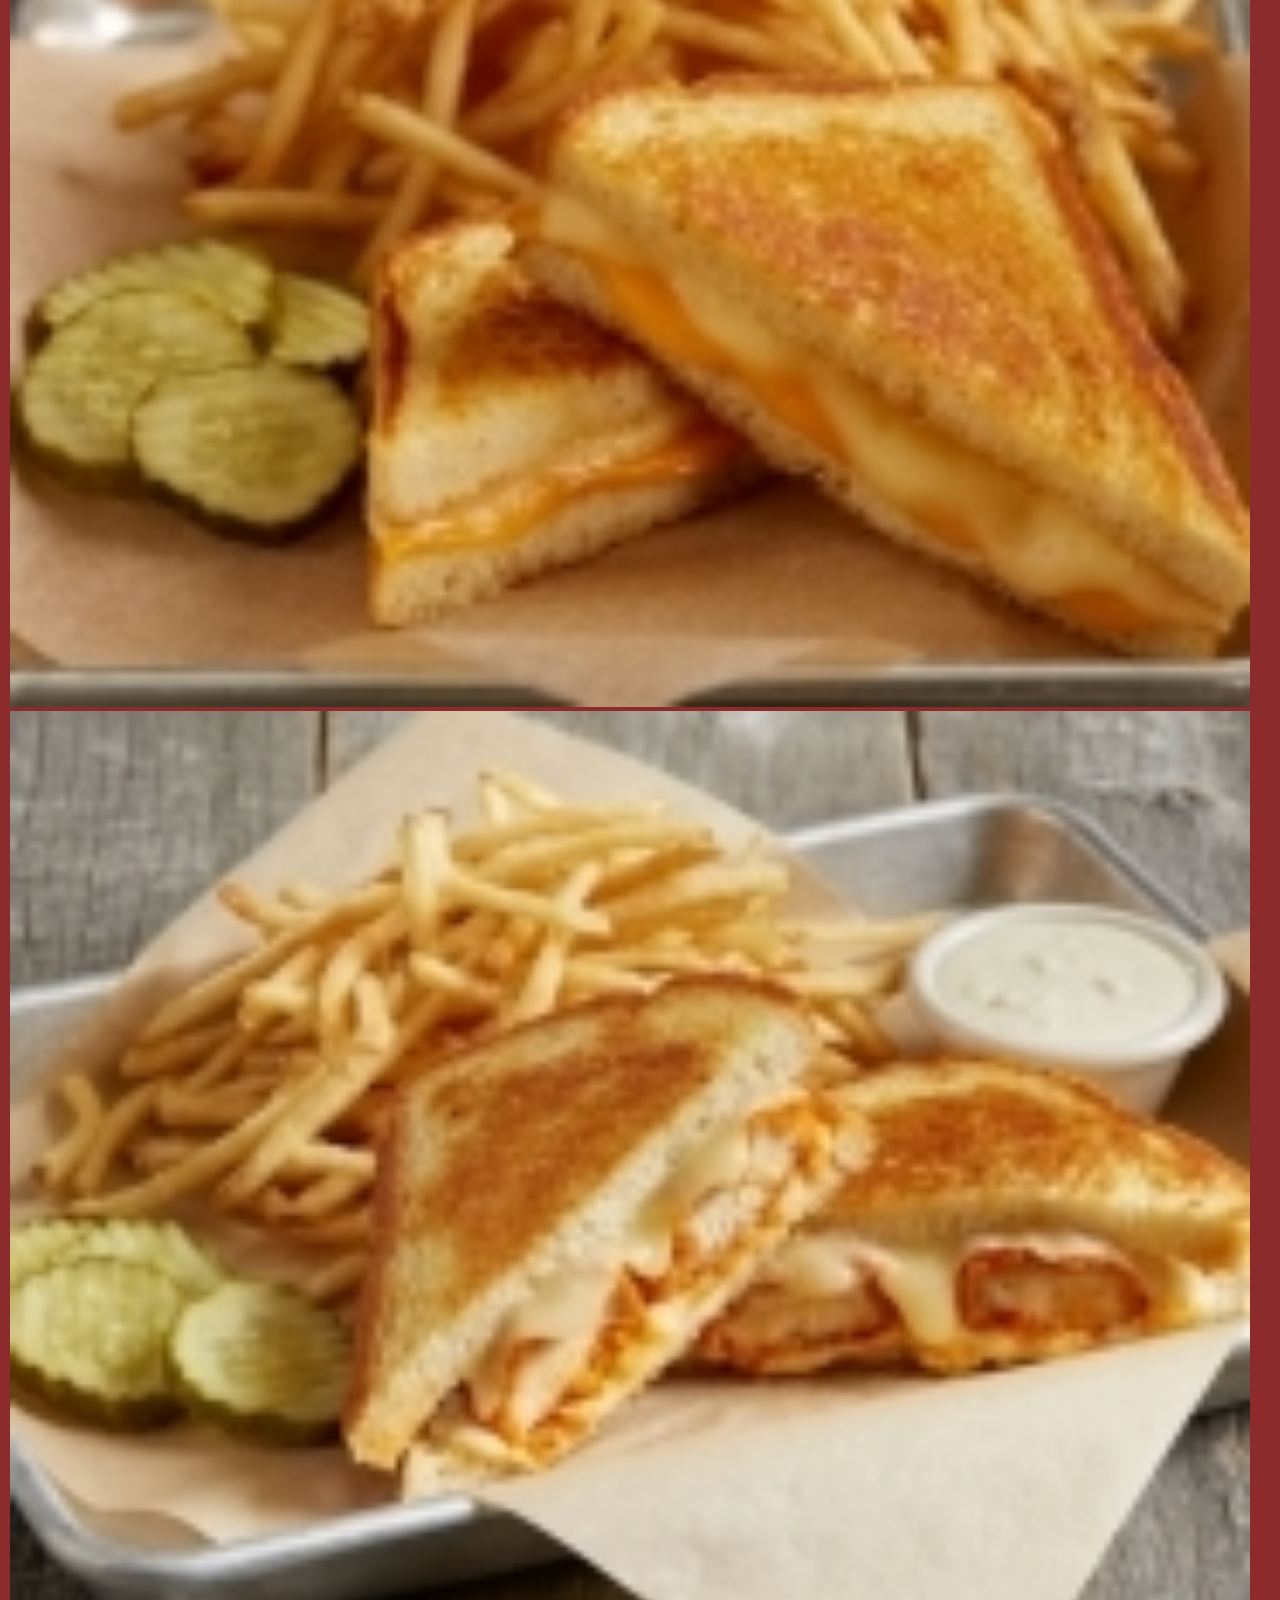
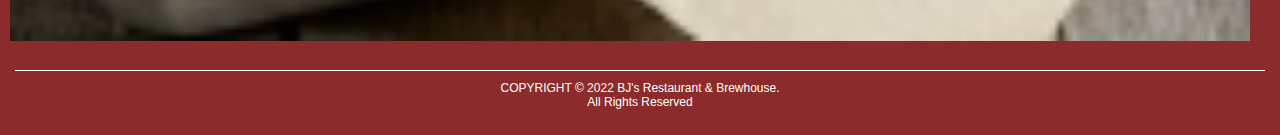
<file: Aranez - Food War Implementation 1/lunch.html>
<!DOCTYPE html>
<html lang>
  <head>
    <meta charset="utf-8">
    <meta name="viewport" content="width=device-width, initial-scale=1">
    <title>BJ's Restaurant & Brewhouse</title>
    <link rel="icon" type="image/x-icon" href="images/favicon.ico">
    <link href="https://cdn.jsdelivr.net/npm/bootstrap@5.0.0-beta3/dist/css/bootstrap.min.css" rel="stylesheet" integrity="sha384-eOJMYsd53ii+scO/bJGFsiCZc+5NDVN2yr8+0RDqr0Ql0h+rP48ckxlpbzKgwra6" crossorigin="anonymous">   
    <link rel="stylesheet" href="styles/styles.css">
  </head>

  <body>
      <div class="container-fluid">
        <div class="header">
          <nav class="navbar navbar-expand-lg navbar-light">
            <div class="container">
              <a href="index.html"><img src="images/logo.png" alt="logo" height="80" style="margin: 8px"></a>
                <button class="navbar-toggler" type="button" data-bs-toggle="collapse" data-bs-target="#navbarSupportedContent" aria-controls="navbarSupportedContent" aria-expanded="false" aria-label="Toggle navigation">
                  <span class="navbar-toggler-icon"></span>
                </button>
                <div class="collapse navbar-collapse justify-content-end" id="navbarSupportedContent">
                  <ul class="navbar-nav ">
                    <li class="nav-item list-group-item-light">
                      <a class="nav-link active" aria-current="page" href="popular.html">POPULAR</a>
                    </li>
                    <li class="nav-item dropdown list-group-item-light">
                      <a class="nav-link dropdown-toggle" id="navbarDropdown" role="button" data-bs-toggle="dropdown" aria-expanded="false">
                                  MENU
                      </a>
                        <ul class="dropdown-menu">
                          <li><a class="dropdown-item" href="lunch.html">Lunch Specials</a></li>
                          <li><a class="dropdown-item" href="appetizers.html">Appetizers</a></li>
                          <li><a class="dropdown-item" href="burgers.html">Burgers</a></li>
                          <li><a class="dropdown-item" href="desserts.html">Desserts</a></li>
                        </ul>
                    </li>
                    <li class="nav-item list-group-item-light">
                      <a class="nav-link" href="contact.html">CONTACT</a>
                    </li>			
                  </ul>		  
                </div>
            </div>
          </nav>
        </div> 
        
          <div class="bottom_side">
            <div class="sub_title">
              <h1><i>Lunch Specials</i></h1>
              <p>BJ's Restaurant & Brewhouse is known as a great place to get dinner --but  did you know that we have an amazing lunch selection, too? These delicious lunch entrees are bolkd and flavorful. From mini pizzas to unlimited soup and salad to our BJ's barbeque lunch platter, you're sure to find something you'll love.</p>
            </div>
            <div class="container">
              <div class="row" style="padding-right: 30px">
                <div class="col-md-4">
                  <div class="gallery">
                    <img src="images/Bac.Avo_.Tom_. Grilled Ch.__05 1_web.JPG" class="rounded mx-auto d-block" alt="Classic Grilled">
                      <div class="overlay">
                        <div class="text">
                          <h1>Bacon, Avocado and Tomato Grilled Cheese</h1>
                          <p>Grilled sourdough filled with Applewood smoked bacon, avocado, Havarti cheese and tomatoes. With lemon garlic aioli for dipping.</p>
                        </div>
                      </div>
                  </div>
                </div>

                <div class="col-md-4">
                  <div class="gallery">
                    <img src="images/Classic Grilled Ch.._01_WEB.JPG" class="rounded mx-auto d-block" alt="Classic Grilled">
                      <div class="overlay">
                        <div class="text">
                          <h1>Classic Grilled Cheese</h1>
                          <p>Grilled sourdough filled with Havarti and cheddar cheese.</p>
                        </div>
                      </div>
                  </div>
                </div>

                <div class="col-md-4">
                  <div class="gallery">
                      <img src="images/BuffaloChkGrilledChs-01_web.JPG" class="rounded mx-auto d-block" alt="Buffalo Chicken Grilled">
                        <div class="overlay">
                          <div class="text">
                            <h1>Buffalo Chicken Grilled Cheese</h1>
                            <p>Grilled sourdough filled with Applewood smoked bacon, avocado, Havarti cheese and tomatoes. With lemon garlic aioli for dipping.</p>
                          </div>
                        </div>
                      </div>
                  </div>
                </div>
                <div class="footer" style="border-top: 1px solid white;">
                  COPYRIGHT &copy; 2022 BJ's Restaurant & Brewhouse. <br>
                  All Rights Reserved
                </div>
              </div>
            </div>
          </div> 

    <script src="https://cdn.jsdelivr.net/npm/@popperjs/core@2.9.1/dist/umd/popper.min.js" integrity="sha384-SR1sx49pcuLnqZUnnPwx6FCym0wLsk5JZuNx2bPPENzswTNFaQU1RDvt3wT4gWFG" crossorigin="anonymous"></script>
    <script src="https://cdn.jsdelivr.net/npm/bootstrap@5.0.0-beta3/dist/js/bootstrap.min.js" integrity="sha384-j0CNLUeiqtyaRmlzUHCPZ+Gy5fQu0dQ6eZ/xAww941Ai1SxSY+0EQqNXNE6DZiVc" crossorigin="anonymous"></script>        
  </body>
</file>
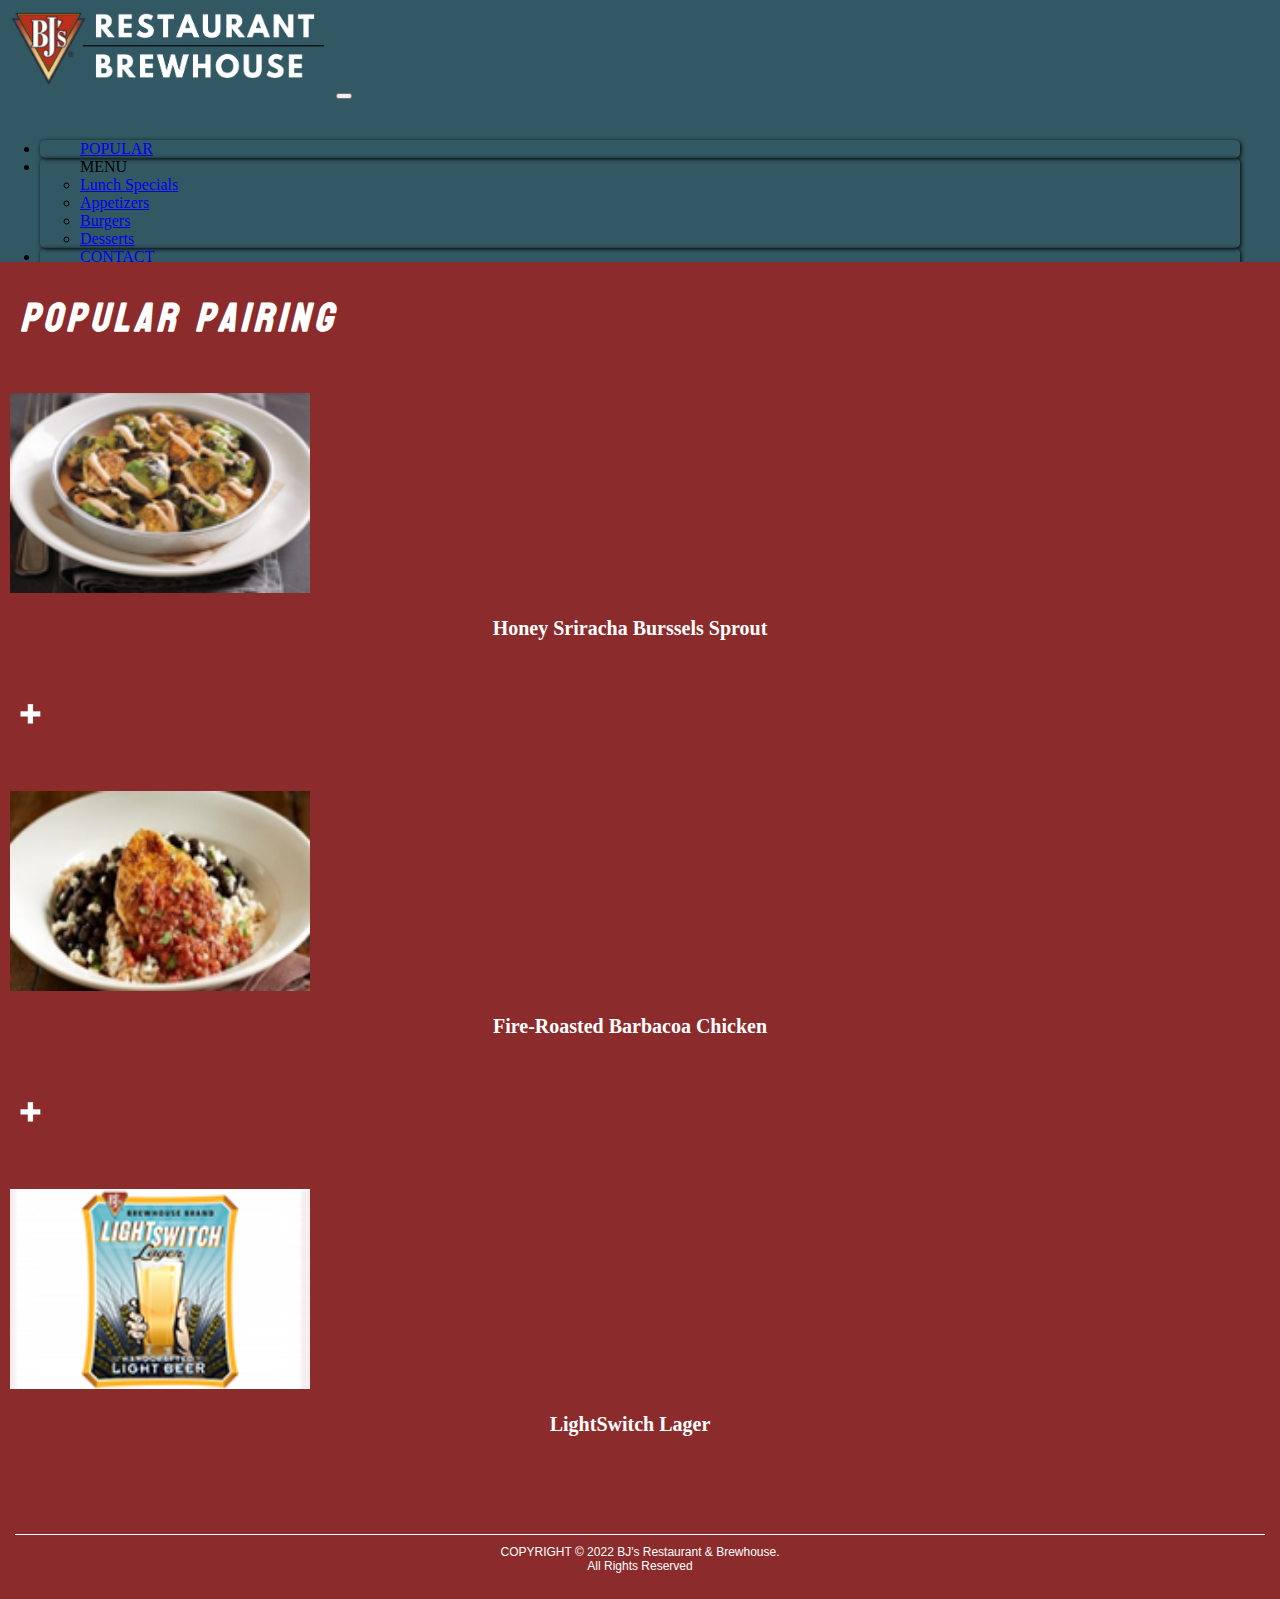
<file: Aranez - Food War Implementation 1/popular.html>
<!DOCTYPE html>
<html lang>
  <head>
    <meta charset="utf-8">
    <meta name="viewport" content="width=device-width, initial-scale=1">
    <title>BJ's Restaurant & Brewhouse</title>
    <link rel="icon" type="image/x-icon" href="images/favicon.ico">
    <link href="https://cdn.jsdelivr.net/npm/bootstrap@5.0.0-beta3/dist/css/bootstrap.min.css" rel="stylesheet" integrity="sha384-eOJMYsd53ii+scO/bJGFsiCZc+5NDVN2yr8+0RDqr0Ql0h+rP48ckxlpbzKgwra6" crossorigin="anonymous">   
    <link rel="stylesheet" href="styles/styles.css">
  </head>
  
  <body>

    <div class="container-fluid">
      <div class="header">
        <nav class="navbar navbar-expand-lg navbar-light">
          <div class="container">
              <a href="index.html"><img src="images/logo.png" alt="logo" height="80" style="margin: 8px"></a>
              <button class="navbar-toggler" type="button" data-bs-toggle="collapse" data-bs-target="#navbarSupportedContent" aria-controls="navbarSupportedContent" aria-expanded="false" aria-label="Toggle navigation">
                <span class="navbar-toggler-icon"></span>
              </button>
              <div class="collapse navbar-collapse justify-content-end" id="navbarSupportedContent">
                <ul class="navbar-nav ">
                  <li class="nav-item list-group-item-light">
                    <a class="nav-link active" aria-current="page" href="popular.html">POPULAR</a>
                  </li>
                  <li class="nav-item dropdown list-group-item-light">
                    <a class="nav-link dropdown-toggle" id="navbarDropdown" role="button" data-bs-toggle="dropdown" aria-expanded="false">
                                MENU
                    </a>
                      <ul class="dropdown-menu">
                        <li><a class="dropdown-item" href="lunch.html">Lunch Specials</a></li>
                        <li><a class="dropdown-item" href="appetizers.html">Appetizers</a></li>
                        <li><a class="dropdown-item" href="burgers.html">Burgers</a></li>
                        <li><a class="dropdown-item" href="desserts.html">Desserts</a></li>
                      </ul>
                  </li>
                  <li class="nav-item list-group-item-light">
                    <a class="nav-link" href="contact.html">CONTACT</a>
                  </li>			
                </ul>		  
              </div>
          </div>
        </nav>
      </div> 

      <div class="bottom_side">
        <div class="sub_title">
          <h1 style><i>Popular Pairing</i></h1>
        </div>
        <div class="container">
          <div class="row" style="margin-bottom: 75px; margin-top: 29px; padding-right: 30px;">
            <div class="col">
              <div class="gallery">
                <img src="images/popular1.png" class="rounded mx-auto d-block" alt="" height="200px" width="300px">
                <h1>Honey Sriracha Burssels Sprout</h1>
              </div>
            </div>
            <div class="col-sm-1">
              <div class="gallery">
                <img src="images/+.png" class="rounded mx-auto d-block" alt="">
              </div>
            </div>
            <div class="col">
              <div class="gallery">
                <img src="images/2+.png" class="rounded mx-auto d-block" alt="" height="200px" width="300px">
                <h1>Fire-Roasted Barbacoa Chicken</h1>
              </div>
            </div>
            <div class="col-sm-1">
              <div class="gallery">
                <img src="images/+.png" class="rounded mx-auto d-block" alt="">
              </div>
            </div>
            <div class="col">
              <div class="gallery">
                <img src="images/3+.png" class="rounded mx-auto d-block" alt="" height="200px" width="300px">
                <h1>LightSwitch Lager</h1>
              </div>
            </div>
          </div>
        </div>

        <div class="footer" style="border-top: 1px solid white;">
          COPYRIGHT &copy; 2022 BJ's Restaurant & Brewhouse. <br>
          All Rights Reserved
        </div>
      </div> 
         
    <script src="https://cdn.jsdelivr.net/npm/@popperjs/core@2.9.1/dist/umd/popper.min.js" integrity="sha384-SR1sx49pcuLnqZUnnPwx6FCym0wLsk5JZuNx2bPPENzswTNFaQU1RDvt3wT4gWFG" crossorigin="anonymous"></script>
    <script src="https://cdn.jsdelivr.net/npm/bootstrap@5.0.0-beta3/dist/js/bootstrap.min.js" integrity="sha384-j0CNLUeiqtyaRmlzUHCPZ+Gy5fQu0dQ6eZ/xAww941Ai1SxSY+0EQqNXNE6DZiVc" crossorigin="anonymous"></script>        
  </body>
</html>
</file>
<file: Aranez - Food War Implementation 1/styles/styles.css>
@import url('https://fonts.googleapis.com/css2?family=Koulen&display=swap');

body {
    margin: 0;
    overflow-x: hidden;
    background-color: #8b2b2b;
    
}
.container-fluid {
    display: grid;
    position: relative;
    width: 100%;
    padding: 0;
}

.container {
     margin: 0;
     max-width: 100vw;
}
.navbar-nav {
	margin-top: 40px;
}

.nav-item {
	margin-right: 40px;
	border-radius: 5px;
	box-shadow:  1px 1px 4px #020202;
}

li a {
	margin-right: 40px;
	margin-left: 40px;
}

.dropdown-menu li {
	margin-right: 0;
	margin-left: 0;
}


.dropdown-menu a:hover {
	color: rgb(220, 52, 22);
	background-color: transparent;
	text-decoration: underline;
}


.header .container {
    background-color: #325863;
    width: 100vw !important;
	
}

.container-fluid .content {
    position: relative;
	background-color: #6D9197;
	text-align: center;
}

.col-md-4 img {
	width: 100%;
}

.bottom_side {
    width: 100%;

}

.bottom_side {
    margin-top: -20px;
    background-color: #8b2b2b;
    color: white;
}



.carousel-item img {
    height: 440px;
    width: 550px;
    border: white;
}


.title h1 {
    margin-top: 20px;
    font-size: 80px;
    font-family: 'Koulen', cursive;
    padding-left: 25px;
}

.sub_title h1 {
    font-size: 40px;
    padding-left: 20px;
    font-family: 'Koulen', cursive;
}
.bottom_side .footer {
    box-sizing: border-box;
    clear: both;
    font-family: 'Archivo', sans-serif;
    height: 50px;
    padding-top: 10px;
    text-align: center;
    margin: 15px;
    font-size: 12px;
}

.sub_title h1 {
    letter-spacing: 5px;
}
.row {
    margin: 0;
    padding: 10px;
}

.gallery img {
    border-color: aliceblue;
}

.col-sm-1 {
    margin-top: 60px;
    margin-bottom: 60px;
} 

.col h1 {
    font-size: 20px;
    text-align: center;
}

h1 {
    margin-top: 20px;
}

p {
    text-align: center;
}
.gallery {
    position: relative;
    width: 100%;
  }
  
  .image {
    display: block;
    width: 100%;
    height: auto;
  }
  
  .overlay {
    position: absolute;
    top: 0;
    bottom: 0;
    left: 0;
    right: 0;
    height: 100%;
    width: 100%;
    opacity: 0;
    transition: .5s ease;
    background-color: #00000075;
  }
  
  .gallery:hover .overlay {
    opacity: 1;
  }
  
  .text {
    color: white;
    position: absolute;
    top: 50%;
    left: 50%;
    -webkit-transform: translate(-50%, -50%);
    -ms-transform: translate(-50%, -50%);
    transform: translate(-50%, -50%);
    text-align: center;
    
  }

  .text h1 {
      font-size: 20px;
      border-bottom: 1px solid white;
  }

  .text p {
      font-size: 15px;
  }

.sub_title p {
    padding-left: 30px;
    padding-right: 20px;
}

.dropdown-item {
    margin: 0;
}

.col-lg-6 {
    padding: 0;
    margin-top: 15px;
}

.contact img {
    width: 500px;
}
</file>
